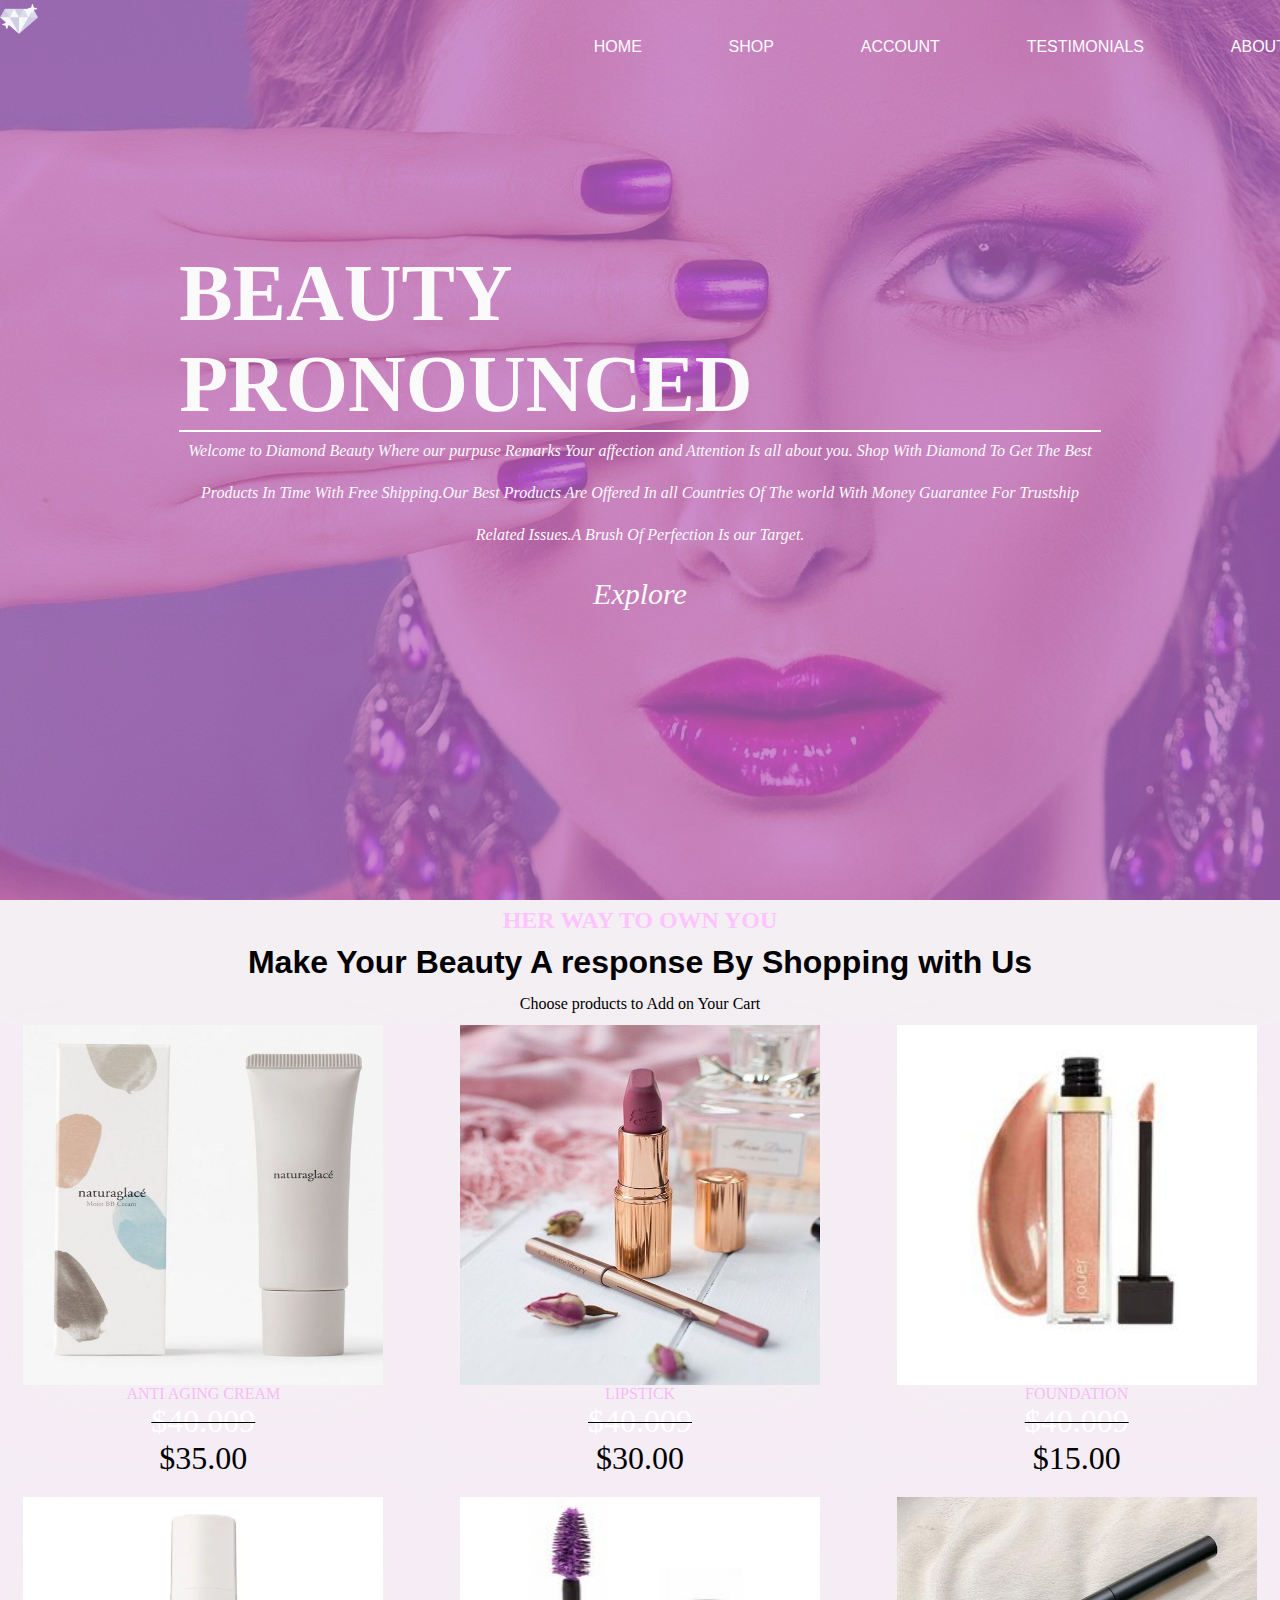
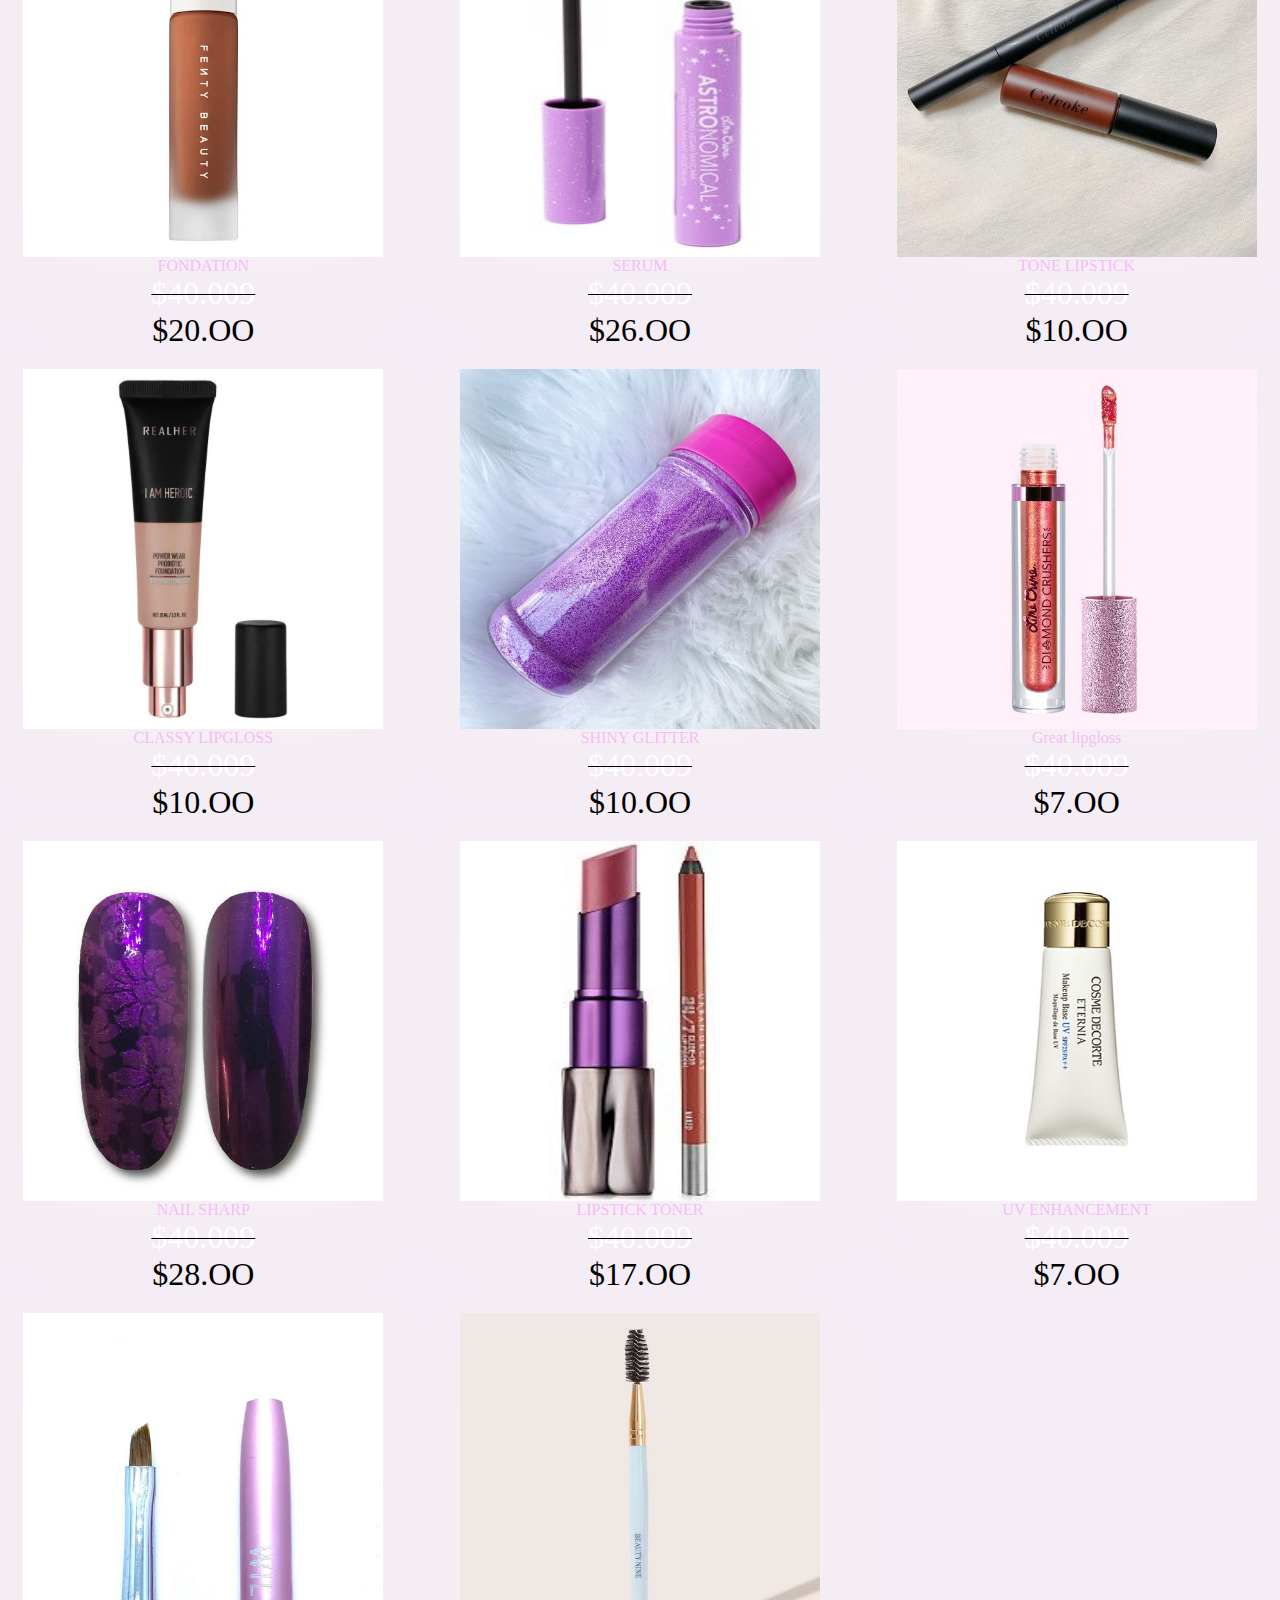
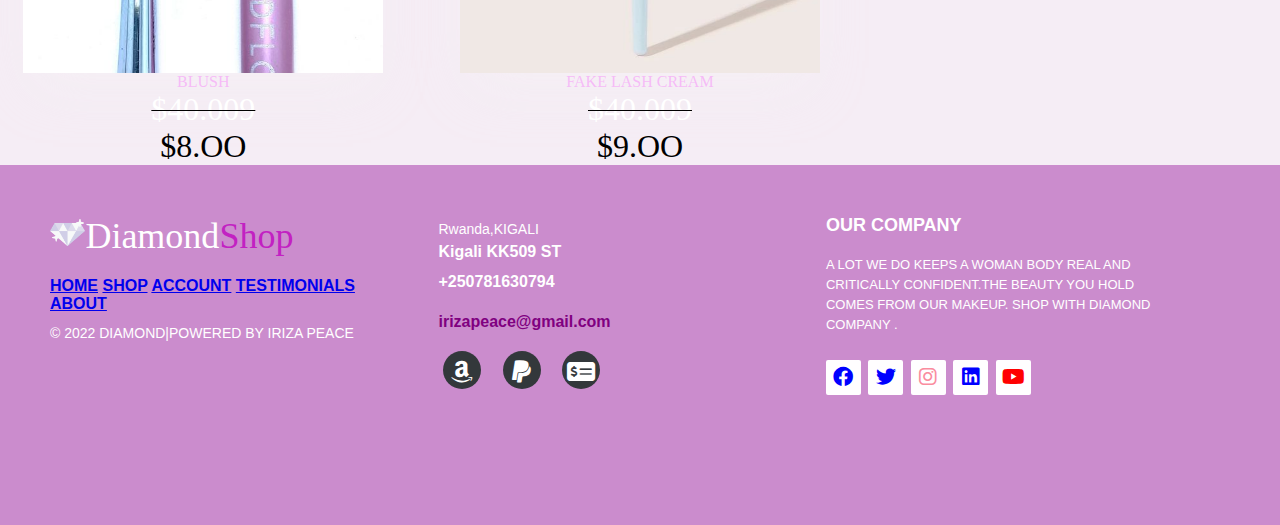
<file: index.html>
<!DOCTYPE html>
<html lang="en">

<head>
    <meta charset="UTF-8">
    <meta http-equiv="X-UA-Compatible" content="IE=edge">
    <meta name="viewport" content="width=device-width, initial-scale=1.0">
    <title>HOME/DIAMOND COSMETICS</title>
    <link rel="preconnect" href="https://fonts.googleapis.com">
    <link rel="preconnect" href="https://fonts.gstatic.com" crossorigin>
    <link href="https://fonts.googleapis.com/css2?family=Dongle:wght@300&family=Lobster&family=Lobster+Two&family=Roboto:ital,wght@0,100;1,100&display=swap" rel="stylesheet">
        
    <link rel="stylesheet" href="https://cdnjs.cloudflare.com/ajax/libs/font-awesome/6.0.0/css/all.min.css">
    <link rel="preconnect" href="https://fonts.googleapis.com">
    <link rel="stylesheet" href="home.css">
</head>

<body>
    <div class="container">
        <div class="background-image">
            <div class="background-color">
                <div class="logo">
                    <img src="images/diamond.png"/>
                </div>
                <div class="navbar">
                    <ul>
                        <li><a href="Home.html">HOME</a></li>
                        <li><a href="shop.html">SHOP</a></li>
                        <li><a href="account.html">ACCOUNT</a></li>
                        <li><a href="testify.html">TESTIMONIALS</a></li>
                        <li><a href="about.html">ABOUT</a></li>
                    </ul>
                </div>
                <div class="moto-p">
                    <h1> BEAUTY PRONOUNCED</h1>
                    <P>Welcome to Diamond Beauty Where our purpuse Remarks Your affection and Attention Is all about
                        you. Shop With Diamond To Get The Best Products In Time With Free Shipping.Our Best Products Are
                        Offered In all Countries Of The world With Money Guarantee For Trustship Related Issues.A Brush
                        Of Perfection Is our Target. </P>
                    <div class="explore">
                        <p>Explore</p>
                    </div>
                </div>
            </div>
        </div>
    </div>
    <div class="Container-cart">
        <div id="main-paragraph">
            <h2>HER WAY TO OWN YOU</h2>
            <h1>Make Your Beauty A response By Shopping with Us</h1>
            <p> Choose products to Add on Your Cart</p>
        </div>
        <div class="products">
            <div class="carts">
                <div class="trendy-carts">
                    <img src="images/cream.jpg" alt="Color change">
                    <p class="name">ANTI AGING CREAM</p>
                    <p class="money">$40.009</p>
                    <p class="money">$35.00</p>
                </div>
                <div class="trendy-carts">
                    <img src="images/shit.jpg" alt="Color change">
                    <p class="name">LIPSTICK</p>
                    <p class="money">$40.009</p>
                    <P class="money">$30.00</P>
                </div>
                <div class="trendy-carts">
                    <img src="images/chocolatefou.jpg" alt="Color change">
                    <P class="name">FOUNDATION</p>
                    <p class="money">$40.009</p>
                    <p class="money">$15.00</p>
                </div>

                <div class="trendy-carts">
                    <img src="images/myFoundation.jpg" alt="Color change">
                    <p class="name">FONDATION</p>
                    <p class="money">$40.009</p>
                    <p class="money">$20.OO</p>
                </div>

                <div class="trendy-carts">
                    <img src="images/lipstickTwo.jpg" alt="Color change">
                    <p class="name">SERUM</p>
                    <p class="money">$40.009</p>
                    <p class="money">$26.OO</p>

                </div>

                <div class="trendy-carts">
                    <img src="images/eyelash.jpg" alt="Color change">
                    <p class="name">TONE LIPSTICK</p>
                    <p class="money">$40.009</p>
                    <p class="money">$10.OO</p>


                </div>

                <div class="trendy-carts">
                    <img src="images/lipgloss.jpg" alt="Color change">
                    <p class="name">CLASSY LIPGLOSS </p>
                    <p class="money">$40.009</p>
                    <p class="money">$10.OO</p>
                </div>

                <div class="trendy-carts">
                    <img src="images/glitter.jpg" alt="Color change">
                    <p class="name">SHINY GLITTER</p>
                    <p class="money">$40.009</p>
                    <P class="money">$10.OO</p>
                </div>
                <div class="trendy-carts">
                    <img src="images/purplegloss.jpg" alt="Color change">
                    <p>Great lipgloss</p>
                    <p class="money">$40.009</p>
                    <p class="money">$7.OO</p>
                </div>

                <div class="trendy-carts">
                    <img src="images/nail.jpg" alt="Color change">
                    <p class="name">NAIL SHARP</p>
                    <p class="money">$40.009</p>
                    <p class="money">$28.OO</p>

                </div>
                <div class="trendy-carts">
                    <img src="images/redLipstick.jpg" alt="Color change">
                    <p class="name">LIPSTICK TONER</p>
                    <p class="money">$40.009</p>
                    <p class="money">$17.OO</p>
                </div>

                <div class="trendy-carts">
                    <img src="images/deo.jpg" alt="Color change">
                    <p class="name">UV ENHANCEMENT</p>
                    <p class="money">$40.009</p>
                    <p class="money">$7.OO</p>

                </div>

                <div class="trendy-carts">
                    <img src="images/blush.jpg" alt="Color change">
                    <p class="name">BLUSH </p>
                    <p class="money">$40.009</p>
                    <p class="money">$8.OO</p>

                </div>

                <div class="trendy-carts">
                    <img src="images/pen.jpg" alt="Color change">
                    <p class="name">FAKE LASH CREAM</p>
                    <p class="money">$40.009</p>
                    <p class="money">$9.OO</p>

                </div>

            </div>
        </div>
    </div>
    </div>
    <footer class="myFooter">
        <div class="left">
            <img src="images/diamond.png">
            <h3>Diamond<span>Shop </span></h3>
            <p class="links">
                <a href="home.html">HOME</a>

                <a href="shop.html">SHOP</a>

                <a href="account.html">ACCOUNT</a>

                <a href="testify.html">TESTIMONIALS</a>

                <a href="about.html">ABOUT</a>
                
            </p>

            <p class="company">© 2022 DIAMOND|POWERED BY IRIZA PEACE</p>
        </div>

        <div class="center">
            <div>
                <i class="adress"></i>
                <p><span>
                        Rwanda,KIGALI</span>
                    Kigali KK509 ST</p>
            </div>
            <div>
                <i class="phone"></i>
                <p>+250781630794</p>
            </div>
            <div>
                <i class="email"></i>
                <p><a href="irizapeace@gmail.com">irizapeace@gmail.com</a>
            </div>
            <div class="patern">
                <a href="#"><i class="fa-brands fa-amazon"></i></a>
                <a href="#"><i class="fa-brands fa-paypal"></i></a>
                <a href="#"><i class="fa-solid fa-money-check-dollar"></i></a>
            </div>
        </div>
        <div class="right">
            <p class="footer-company-about">
                <span>OUR COMPANY</span>
                A LOT WE DO KEEPS A WOMAN BODY REAL AND CRITICALLY CONFIDENT.THE BEAUTY YOU HOLD COMES FROM OUR MAKEUP.
                SHOP WITH DIAMOND COMPANY .</p>
            <div class="footer-icons">
                <a href="#"><i class="fa-brands fa-facebook"></i></a>
                <a href="#"><i class="fa-brands fa-twitter"></i></a>
                <a href="#"><i class="fa-brands fa-instagram"></i></a>
                <a href="#"><i class="fa-brands fa-linkedin"></i></a>
                <a href="#"><i class="fa-brands fa-youtube"></i></a>
            </div>
        </div>
    </footer>
</body>

</html>
</file>
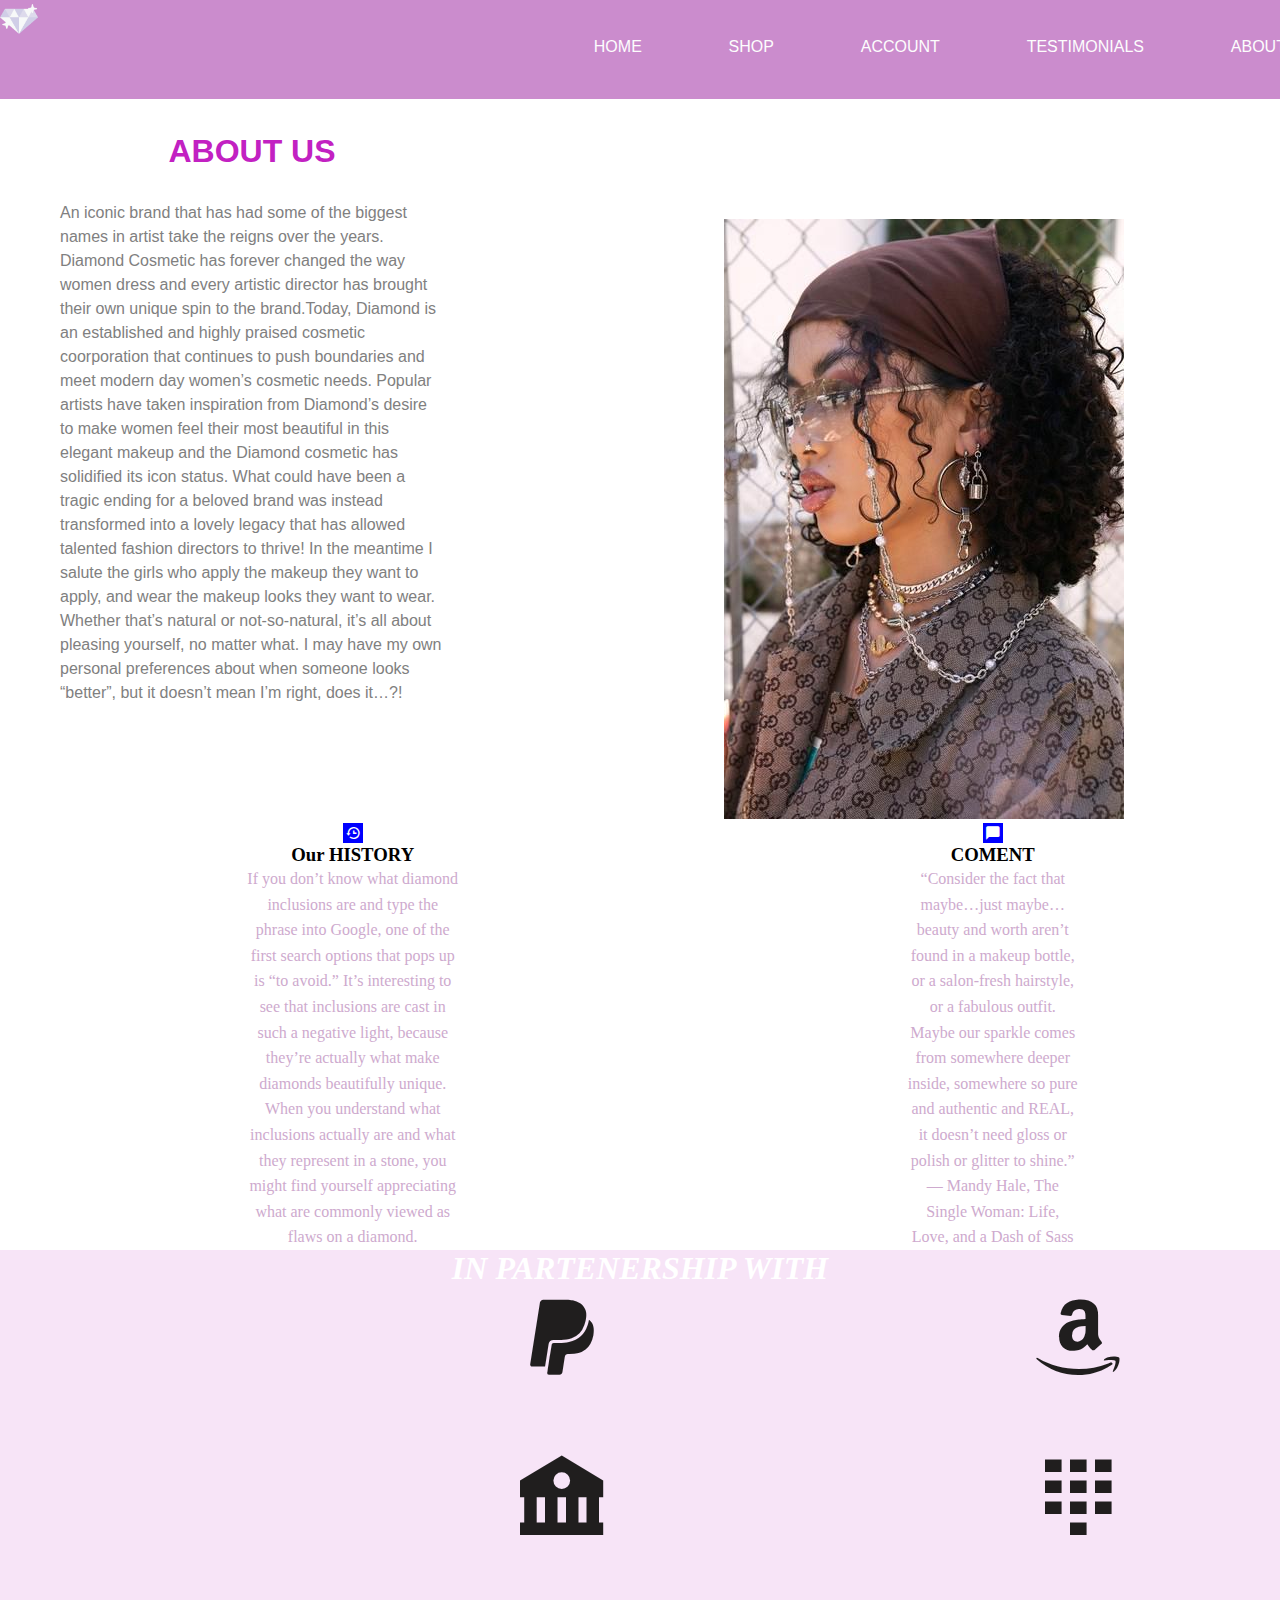
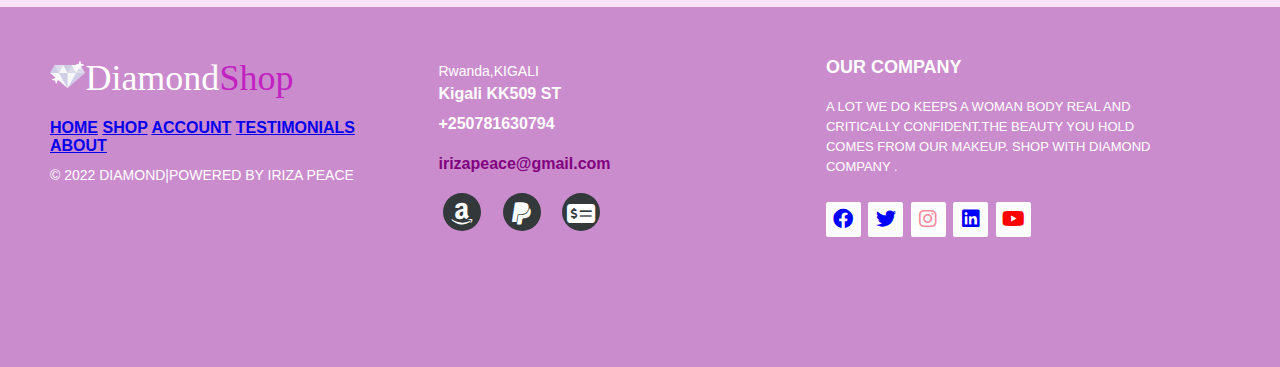
<file: About.html>
<!DOCTYPE html>
<html lang="en">

<head>
    <meta charset="UTF-8">
    <meta http-equiv="X-UA-Compatible" content="IE=edge">
    <meta name="viewport" content="width=device-width, initial-scale=1.0">
    <title>ABOUT DIAMOND COSMETICS</title>
    <link href='https://unpkg.com/boxicons@2.1.2/css/boxicons.min.css' rel='stylesheet'>
    <link rel="stylesheet" href="home.css">
    <link rel="stylesheet" href="https://cdnjs.cloudflare.com/ajax/libs/font-awesome/6.0.0/css/all.min.css">
</head>

<body>
    <div class="container">
        <!-- <div class="backround-img"> -->
            <div class="background-color-two">
                <div class="logo">
                    <img src="images/diamond.png" />
                </div>
                <div class="navbar">
                    <ul>
                        <li><a href="Home.html">HOME</a></li>
                        <li><a href="shop.html">SHOP</a></li>
                        <li><a href="account.html">ACCOUNT</a></li>
                        <li><a href="testify.html">TESTIMONIALS</a></li>
                        <li><a href="about.html">ABOUT</a></li>
                       
                    </ul>
                </div>
            </div>
        </div>
        <div class="about">
            <div class="about-p">
            <h1> About us</h1>
            <p>An iconic brand that has had some of the biggest names in artist take the reigns over the years. Diamond Cosmetic has forever changed the way women dress and every artistic director has brought their own unique spin to the brand.Today, Diamond is an established and highly praised cosmetic coorporation that continues to push boundaries and meet modern day women’s cosmetic needs. Popular artists have taken inspiration from Diamond’s desire to make women feel their most beautiful in this elegant makeup and the  Diamond cosmetic has solidified its icon status. What could have been a tragic ending for a beloved brand was instead transformed into a lovely legacy that has allowed talented fashion directors to thrive! In the meantime I salute the girls who apply the makeup they want to apply, and wear the makeup looks they want to wear. Whether that’s natural or not-so-natural, it’s all about pleasing yourself, no matter what. I may have my own personal preferences about when someone looks “better”, but it doesn’t mean I’m right, does it…?!</p>
 
        </div>
        <div class="about-img">
            <img src="images/test.jpg">
        </div>
        </div>
        <div class="another-class">
            <div class="history-class-btn">
                <i class='bx bx-history'></i>
                <h3>Our HISTORY</h3>
                
            <p>If you don’t know what diamond inclusions are and type the phrase into Google, one of the first search options that pops up is “to avoid.” It’s interesting to see that inclusions are cast in such a negative light, because they’re actually what make diamonds beautifully unique. When you understand what inclusions actually are and what they represent in a stone, you might find yourself appreciating what are commonly viewed as flaws on a diamond. </p>
            
            </div>
            <div class="history-class-btn">
                <i class='bx bxs-comment'></i>
                <h3>COMENT</h3>
                <P>“Consider the fact that maybe…just maybe…beauty and worth aren’t found in a makeup bottle, or a salon-fresh hairstyle, or a fabulous outfit. Maybe our sparkle comes from somewhere deeper inside, somewhere so pure and authentic and REAL, it doesn’t need gloss or polish or glitter to shine.”
                    ― Mandy Hale, The Single Woman: Life, Love, and a Dash of Sass</P>
            </div>
        </div>
        <div class="classy-paternership">
            <h1> IN PARTENERSHIP WITH</h1>
            <i class='bx bxl-paypal' ></i>
            <i class='bx bxl-amazon' ></i>
            <i class='bx bxs-bank' ></i>
            <i class='bx bx-dialpad' ></i>

        </div>
    
    <footer class="myFooter">
        <div class="left">
            <img src="images/diamond.png">
            <h3>Diamond<span>Shop </span></h3>
            <p class="links">
                <a href="home.html">HOME</a>

                <a href="shop.html">SHOP</a>

                <a href="account.html">ACCOUNT</a>

                <a href="testify.html">TESTIMONIALS</a>

                <a href="about.html">ABOUT</a>
            </p>

            <p class="company">© 2022 DIAMOND|POWERED BY IRIZA PEACE</p>
        </div>

        <div class="center">
            <div>
                <i class="adress"></i>
                <p><span>
                        Rwanda,KIGALI</span>
                    Kigali KK509 ST</p>
            </div>

            <div>
                <i class="phone"></i>
                <p>+250781630794</p>
            </div>
            <div>
                <i class="email"></i>
                <p><a href="irizapeace@gmail.com">irizapeace@gmail.com</a>
            </div>
            <div class="patern">
                <a href="#"><i class="fa-brands fa-amazon"></i></a>
                <a href="#"><i class="fa-brands fa-paypal"></i></a>
                <a href="#"><i class="fa-solid fa-money-check-dollar"></i></a>
            </div>
        </div>
        <div class="right">
            <p class="footer-company-about">
                <span>OUR COMPANY</span>
                A LOT WE DO KEEPS A WOMAN BODY REAL AND CRITICALLY CONFIDENT.THE BEAUTY YOU HOLD COMES FROM OUR MAKEUP.

                SHOP WITH DIAMOND COMPANY .</p>
            <div class="footer-icons">
                <a href="#"><i class="fa-brands fa-facebook"></i></a>
                <a href="#"><i class="fa-brands fa-twitter"></i></a>
                <a href="#"><i class="fa-brands fa-instagram"></i></a>
                <a href="#"><i class="fa-brands fa-linkedin"></i></a>
                <a href="#"><i class="fa-brands fa-youtube"></i></a>
            </div>
        </div>
    </footer>
</body>

</html>
</file>
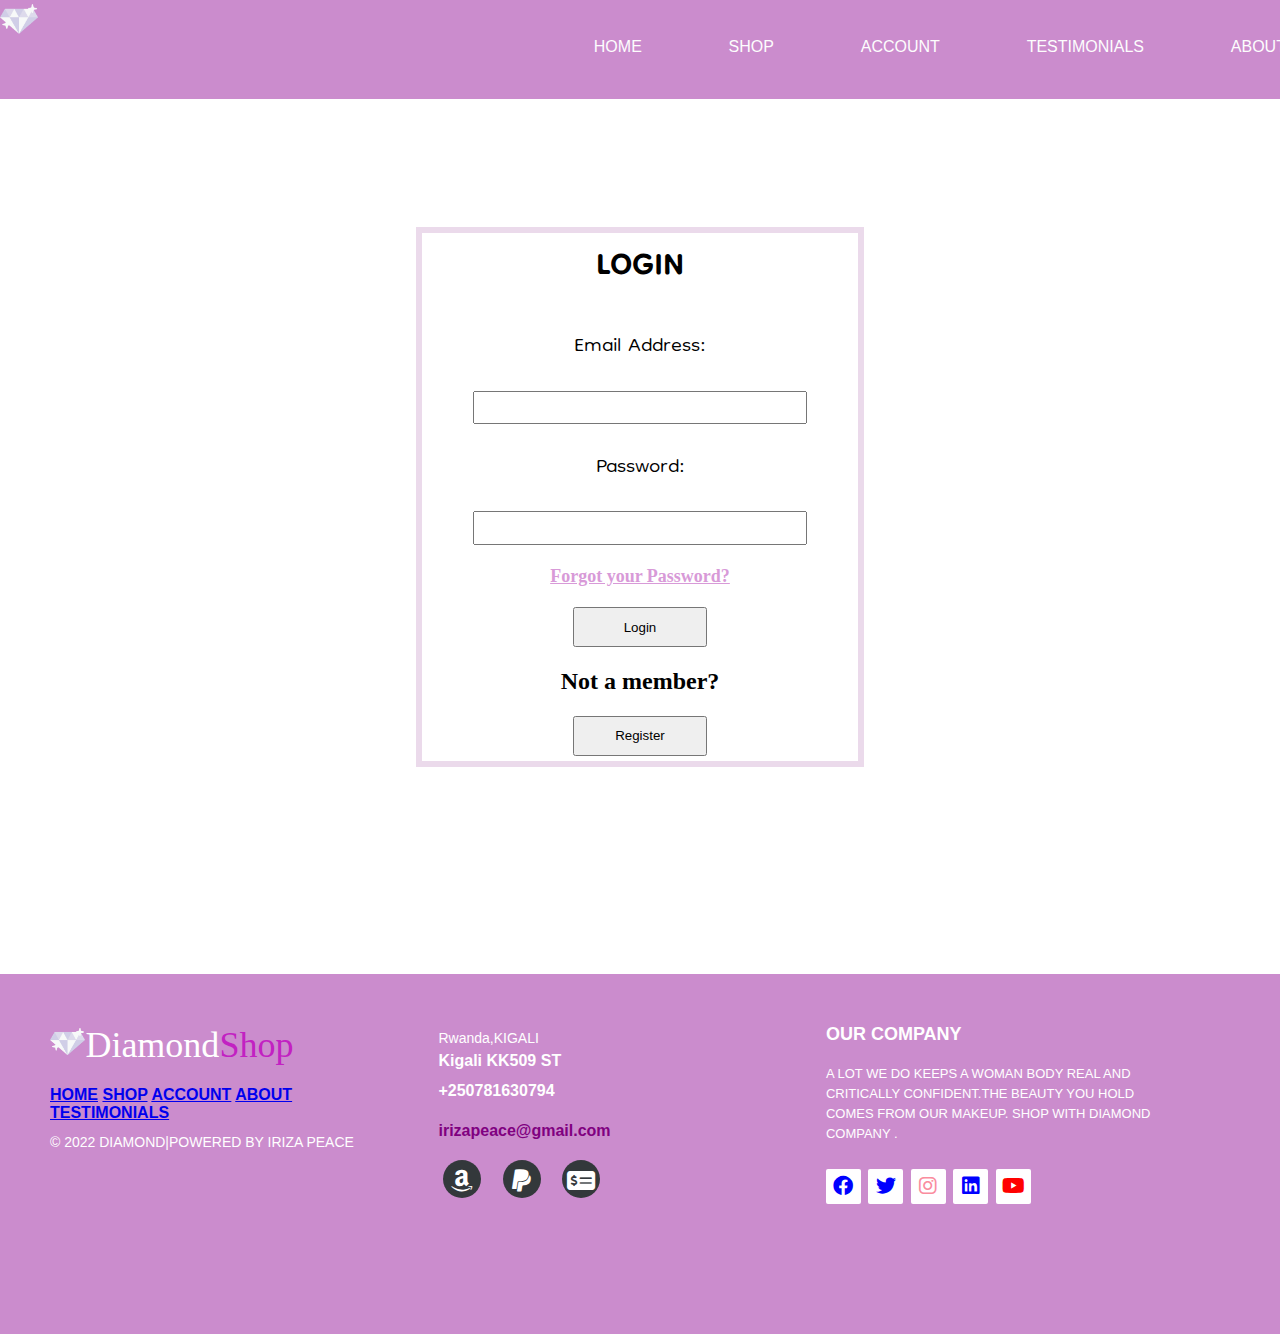
<file: account.html>
<!DOCTYPE html>
<html lang="en">

<head>
    <meta charset="UTF-8">
    <meta http-equiv="X-UA-Compatible" content="IE=edge">
    <meta name="viewport" content="width=device-width, initial-scale=1.0">
    <title>ACCOUNT-DIAMOND COSMETICS</title>
    <link rel="preconnect" href="https://fonts.googleapis.com">
<link rel="preconnect" href="https://fonts.gstatic.com" crossorigin>
<link href="https://fonts.googleapis.com/css2?family=Dongle:wght@300&family=Lobster&family=Lobster+Two&family=Roboto:ital,wght@0,100;1,100&display=swap" rel="stylesheet">
    <link rel="stylesheet" href="https://cdnjs.cloudflare.com/ajax/libs/font-awesome/6.0.0/css/all.min.css">
    <link rel="stylesheet" href="home.css">
</head>

<body>
    <div class="container">
        <!-- <div class="backround-img"> -->
            <div class="background-color-two">
                <div class="logo">
                    <img src="images/diamond.png" />
                </div>
                <div class="navbar">
                    <ul>
                        <li><a href="Home.html">HOME</a></li>
                        <li><a href="shop.html">SHOP</a></li>
                        <li><a href="account.html">ACCOUNT</a></li>
                        <li><a href="testify.html">TESTIMONIALS</a></li>
                        <li><a href="about.html">ABOUT</a></li>
                      
                    </ul>
                </div>
            </div>
        </div>
    
    <div class="all-form">
    <div class="form-container">
      <h2 class="login-text">LOGIN</h2>
      <label for="email">Email Address:</label>
      <input type="email">
      <label for="password">Password:</label>
      <input type="password">
      <h2 class="forg-pass"><a href="#">Forgot your Password?</a></h2>
      <input type="button" value="Login" class="login">
      <h2>Not a member?</h2>
      <input type="button" value="Register" class="register">
</div>
</div>
    <footer class="myFooter">
        <div class="left">
            <img src="images/diamond.png">
            <h3>Diamond<span>Shop </span></h3>
            <p class="links">
                <a href="home.html">HOME</a>

                <a href="shop.html">SHOP</a>

                <a href="account.html">ACCOUNT</a>

                <a href="About.html">ABOUT</a>

                <a href="testify.html">TESTIMONIALS</a>

                
            </p>

            <p class="company">© 2022 DIAMOND|POWERED BY IRIZA PEACE</p>
        </div>

        <div class="center">
            <div>
                <i class="adress"></i>
                <p><span>
                        Rwanda,KIGALI</span>
                    Kigali KK509 ST</p>
            </div>

            <div>
                <i class="phone"></i>
                <p>+250781630794</p>
            </div>
            <div>
                <i class="email"></i>
                <p><a href="irizapeace@gmail.com">irizapeace@gmail.com</a>
            </div>
            <div class="patern">
                <a href="#"><i class="fa-brands fa-amazon"></i></a>
                <a href="#"><i class="fa-brands fa-paypal"></i></a>
                <a href="#"><i class="fa-solid fa-money-check-dollar"></i></a>
            </div>
        </div>
        <div class="right">
            <p class="footer-company-about">
                <span>OUR COMPANY</span>
                A LOT WE DO KEEPS A WOMAN BODY REAL AND CRITICALLY CONFIDENT.THE BEAUTY YOU HOLD COMES FROM OUR MAKEUP.

                SHOP WITH DIAMOND COMPANY .</p>
            <div class="footer-icons">
                <a href="#"><i class="fa-brands fa-facebook"></i></a>
                <a href="#"><i class="fa-brands fa-twitter"></i></a>
                <a href="#"><i class="fa-brands fa-instagram"></i></a>
                <a href="#"><i class="fa-brands fa-linkedin"></i></a>
                <a href="#"><i class="fa-brands fa-youtube"></i></a>
            </div>
        </div>
    </footer>
</body>

</html>
</file>
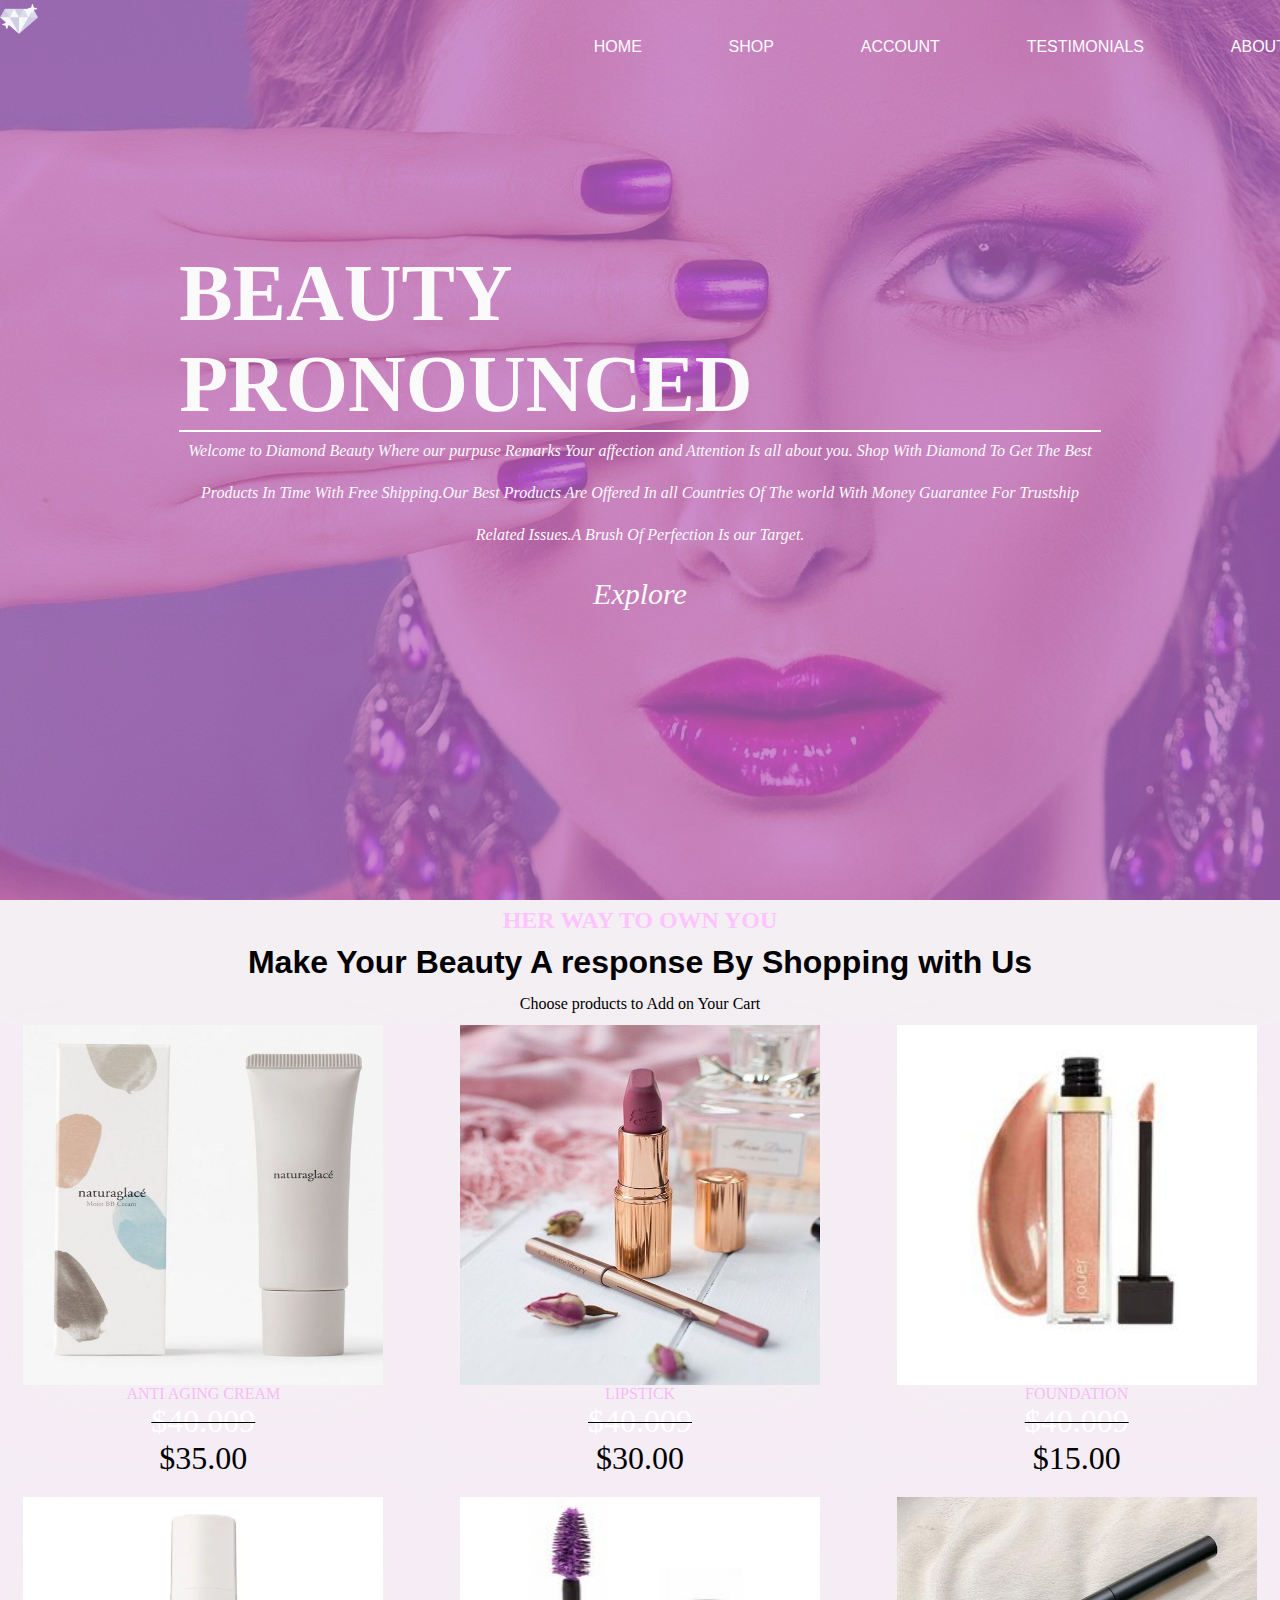
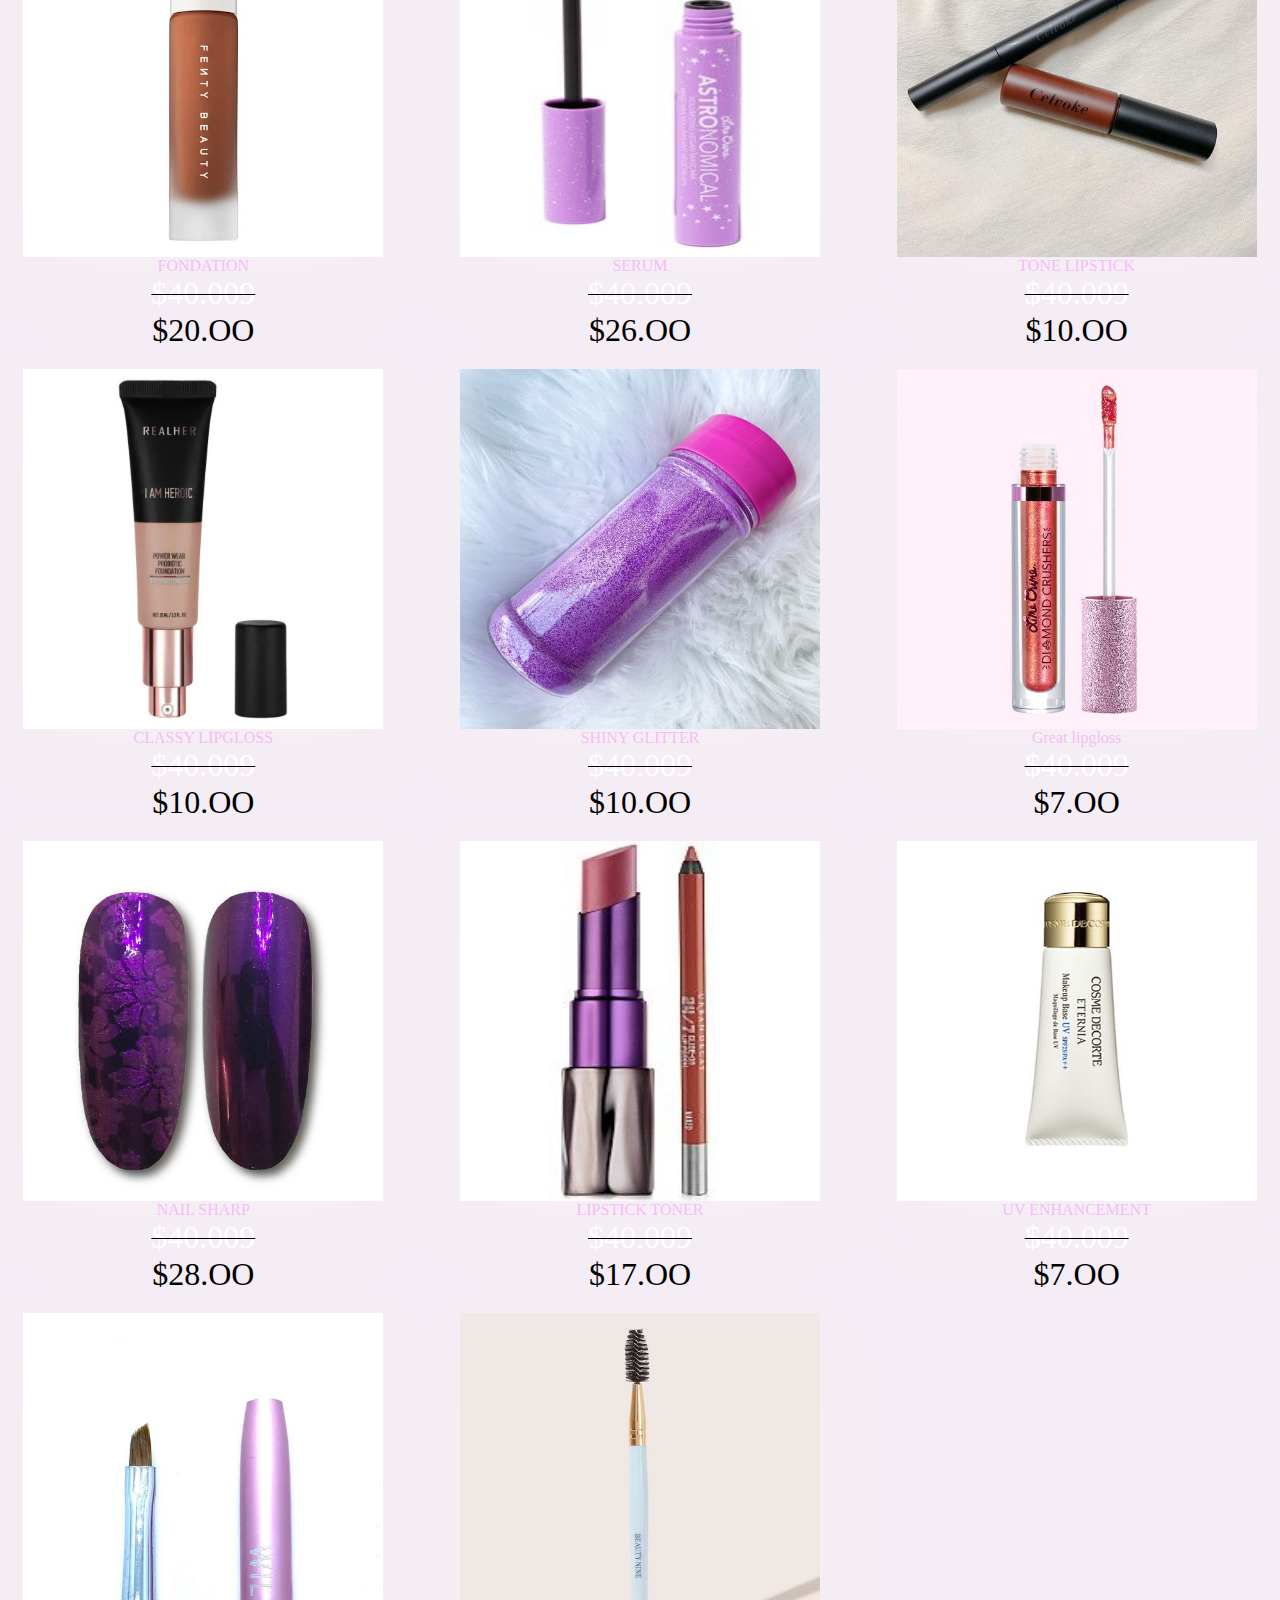
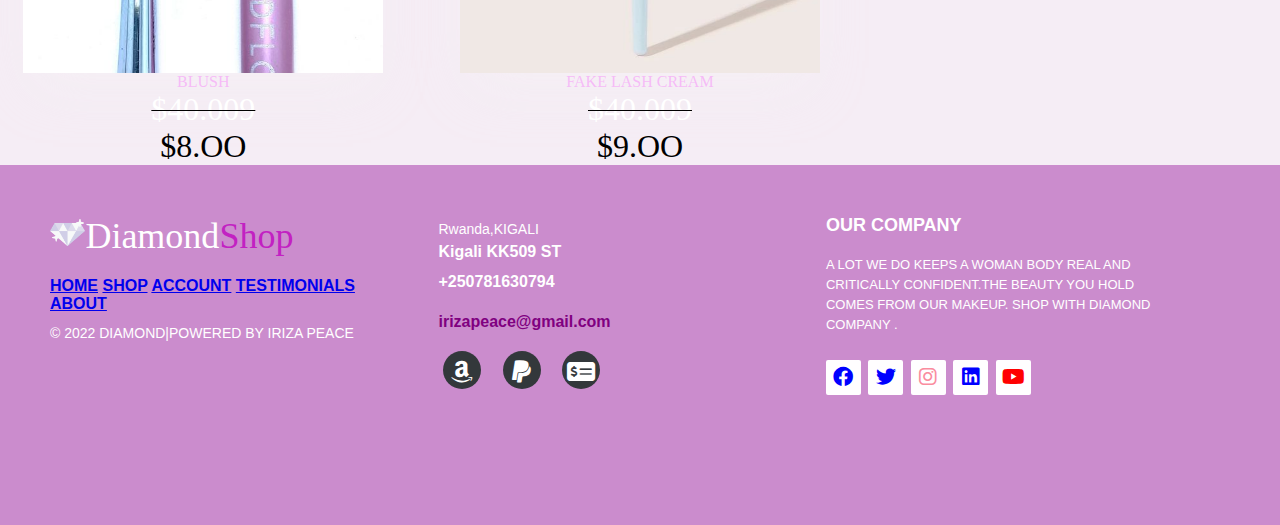
<file: home.html>
<!DOCTYPE html>
<html lang="en">

<head>
    <meta charset="UTF-8">
    <meta http-equiv="X-UA-Compatible" content="IE=edge">
    <meta name="viewport" content="width=device-width, initial-scale=1.0">
    <title>HOME/DIAMOND COSMETICS</title>
    <link rel="preconnect" href="https://fonts.googleapis.com">
    <link rel="preconnect" href="https://fonts.gstatic.com" crossorigin>
    <link href="https://fonts.googleapis.com/css2?family=Dongle:wght@300&family=Lobster&family=Lobster+Two&family=Roboto:ital,wght@0,100;1,100&display=swap" rel="stylesheet">
        
    <link rel="stylesheet" href="https://cdnjs.cloudflare.com/ajax/libs/font-awesome/6.0.0/css/all.min.css">
    <link rel="preconnect" href="https://fonts.googleapis.com">
    <link rel="stylesheet" href="home.css">
</head>

<body>
    <div class="container">
        <div class="background-image">
            <div class="background-color">
                <div class="logo">
                    <img src="images/diamond.png"/>
                </div>
                <div class="navbar">
                    <ul>
                        <li><a href="Home.html">HOME</a></li>
                        <li><a href="shop.html">SHOP</a></li>
                        <li><a href="account.html">ACCOUNT</a></li>
                        <li><a href="testify.html">TESTIMONIALS</a></li>
                        <li><a href="about.html">ABOUT</a></li>
                    </ul>
                </div>
                <div class="moto-p">
                    <h1> BEAUTY PRONOUNCED</h1>
                    <P>Welcome to Diamond Beauty Where our purpuse Remarks Your affection and Attention Is all about
                        you. Shop With Diamond To Get The Best Products In Time With Free Shipping.Our Best Products Are
                        Offered In all Countries Of The world With Money Guarantee For Trustship Related Issues.A Brush
                        Of Perfection Is our Target. </P>
                    <div class="explore">
                        <p>Explore</p>
                    </div>
                </div>
            </div>
        </div>
    </div>
    <div class="Container-cart">
        <div id="main-paragraph">
            <h2>HER WAY TO OWN YOU</h2>
            <h1>Make Your Beauty A response By Shopping with Us</h1>
            <p> Choose products to Add on Your Cart</p>
        </div>
        <div class="products">
            <div class="carts">
                <div class="trendy-carts">
                    <img src="images/cream.jpg" alt="Color change">
                    <p class="name">ANTI AGING CREAM</p>
                    <p class="money">$40.009</p>
                    <p class="money">$35.00</p>
                </div>
                <div class="trendy-carts">
                    <img src="images/shit.jpg" alt="Color change">
                    <p class="name">LIPSTICK</p>
                    <p class="money">$40.009</p>
                    <P class="money">$30.00</P>
                </div>
                <div class="trendy-carts">
                    <img src="images/chocolatefou.jpg" alt="Color change">
                    <P class="name">FOUNDATION</p>
                    <p class="money">$40.009</p>
                    <p class="money">$15.00</p>
                </div>

                <div class="trendy-carts">
                    <img src="images/myFoundation.jpg" alt="Color change">
                    <p class="name">FONDATION</p>
                    <p class="money">$40.009</p>
                    <p class="money">$20.OO</p>
                </div>

                <div class="trendy-carts">
                    <img src="images/lipstickTwo.jpg" alt="Color change">
                    <p class="name">SERUM</p>
                    <p class="money">$40.009</p>
                    <p class="money">$26.OO</p>

                </div>

                <div class="trendy-carts">
                    <img src="images/eyelash.jpg" alt="Color change">
                    <p class="name">TONE LIPSTICK</p>
                    <p class="money">$40.009</p>
                    <p class="money">$10.OO</p>


                </div>

                <div class="trendy-carts">
                    <img src="images/lipgloss.jpg" alt="Color change">
                    <p class="name">CLASSY LIPGLOSS </p>
                    <p class="money">$40.009</p>
                    <p class="money">$10.OO</p>
                </div>

                <div class="trendy-carts">
                    <img src="images/glitter.jpg" alt="Color change">
                    <p class="name">SHINY GLITTER</p>
                    <p class="money">$40.009</p>
                    <P class="money">$10.OO</p>
                </div>

                <div class="trendy-carts">
                    <img src="images/purplegloss.jpg" alt="Color change">
                    <p>Great lipgloss</p>
                    <p class="money">$40.009</p>
                    <p class="money">$7.OO</p>
                </div>

                <div class="trendy-carts">
                    <img src="images/nail.jpg" alt="Color change">
                    <p class="name">NAIL SHARP</p>
                    <p class="money">$40.009</p>
                    <p class="money">$28.OO</p>

                </div>
                <div class="trendy-carts">
                    <img src="images/redLipstick.jpg" alt="Color change">
                    <p class="name">LIPSTICK TONER</p>
                    <p class="money">$40.009</p>
                    <p class="money">$17.OO</p>
                </div>

                <div class="trendy-carts">
                    <img src="images/deo.jpg" alt="Color change">
                    <p class="name">UV ENHANCEMENT</p>
                    <p class="money">$40.009</p>
                    <p class="money">$7.OO</p>

                </div>

                <div class="trendy-carts">
                    <img src="images/blush.jpg" alt="Color change">
                    <p class="name">BLUSH </p>
                    <p class="money">$40.009</p>
                    <p class="money">$8.OO</p>

                </div>

                <div class="trendy-carts">
                    <img src="images/pen.jpg" alt="Color change">
                    <p class="name">FAKE LASH CREAM</p>
                    <p class="money">$40.009</p>
                    <p class="money">$9.OO</p>

                </div>

            </div>
        </div>
    </div>
    </div>
    <footer class="myFooter">
        <div class="left">
            <img src="images/diamond.png">
            <h3>Diamond<span>Shop </span></h3>
            <p class="links">
                <a href="home.html">HOME</a>

                <a href="shop.html">SHOP</a>

                <a href="account.html">ACCOUNT</a>

                <a href="testify.html">TESTIMONIALS</a>

                <a href="about.html">ABOUT</a>
                
            </p>

            <p class="company">© 2022 DIAMOND|POWERED BY IRIZA PEACE</p>
        </div>

        <div class="center">
            <div>
                <i class="adress"></i>
                <p><span>
                        Rwanda,KIGALI</span>
                    Kigali KK509 ST</p>
            </div>

            <div>
                <i class="phone"></i>
                <p>+250781630794</p>
            </div>
            <div>
                <i class="email"></i>
                <p><a href="irizapeace@gmail.com">irizapeace@gmail.com</a>
            </div>
            <div class="patern">
                <a href="#"><i class="fa-brands fa-amazon"></i></a>
                <a href="#"><i class="fa-brands fa-paypal"></i></a>
                <a href="#"><i class="fa-solid fa-money-check-dollar"></i></a>
            </div>
        </div>
        <div class="right">
            <p class="footer-company-about">
                <span>OUR COMPANY</span>
                A LOT WE DO KEEPS A WOMAN BODY REAL AND CRITICALLY CONFIDENT.THE BEAUTY YOU HOLD COMES FROM OUR MAKEUP.

                SHOP WITH DIAMOND COMPANY .</p>
            <div class="footer-icons">
                <a href="#"><i class="fa-brands fa-facebook"></i></a>
                <a href="#"><i class="fa-brands fa-twitter"></i></a>
                <a href="#"><i class="fa-brands fa-instagram"></i></a>
                <a href="#"><i class="fa-brands fa-linkedin"></i></a>
                <a href="#"><i class="fa-brands fa-youtube"></i></a>
            </div>
        </div>
    </footer>
</body>

</html>
</file>
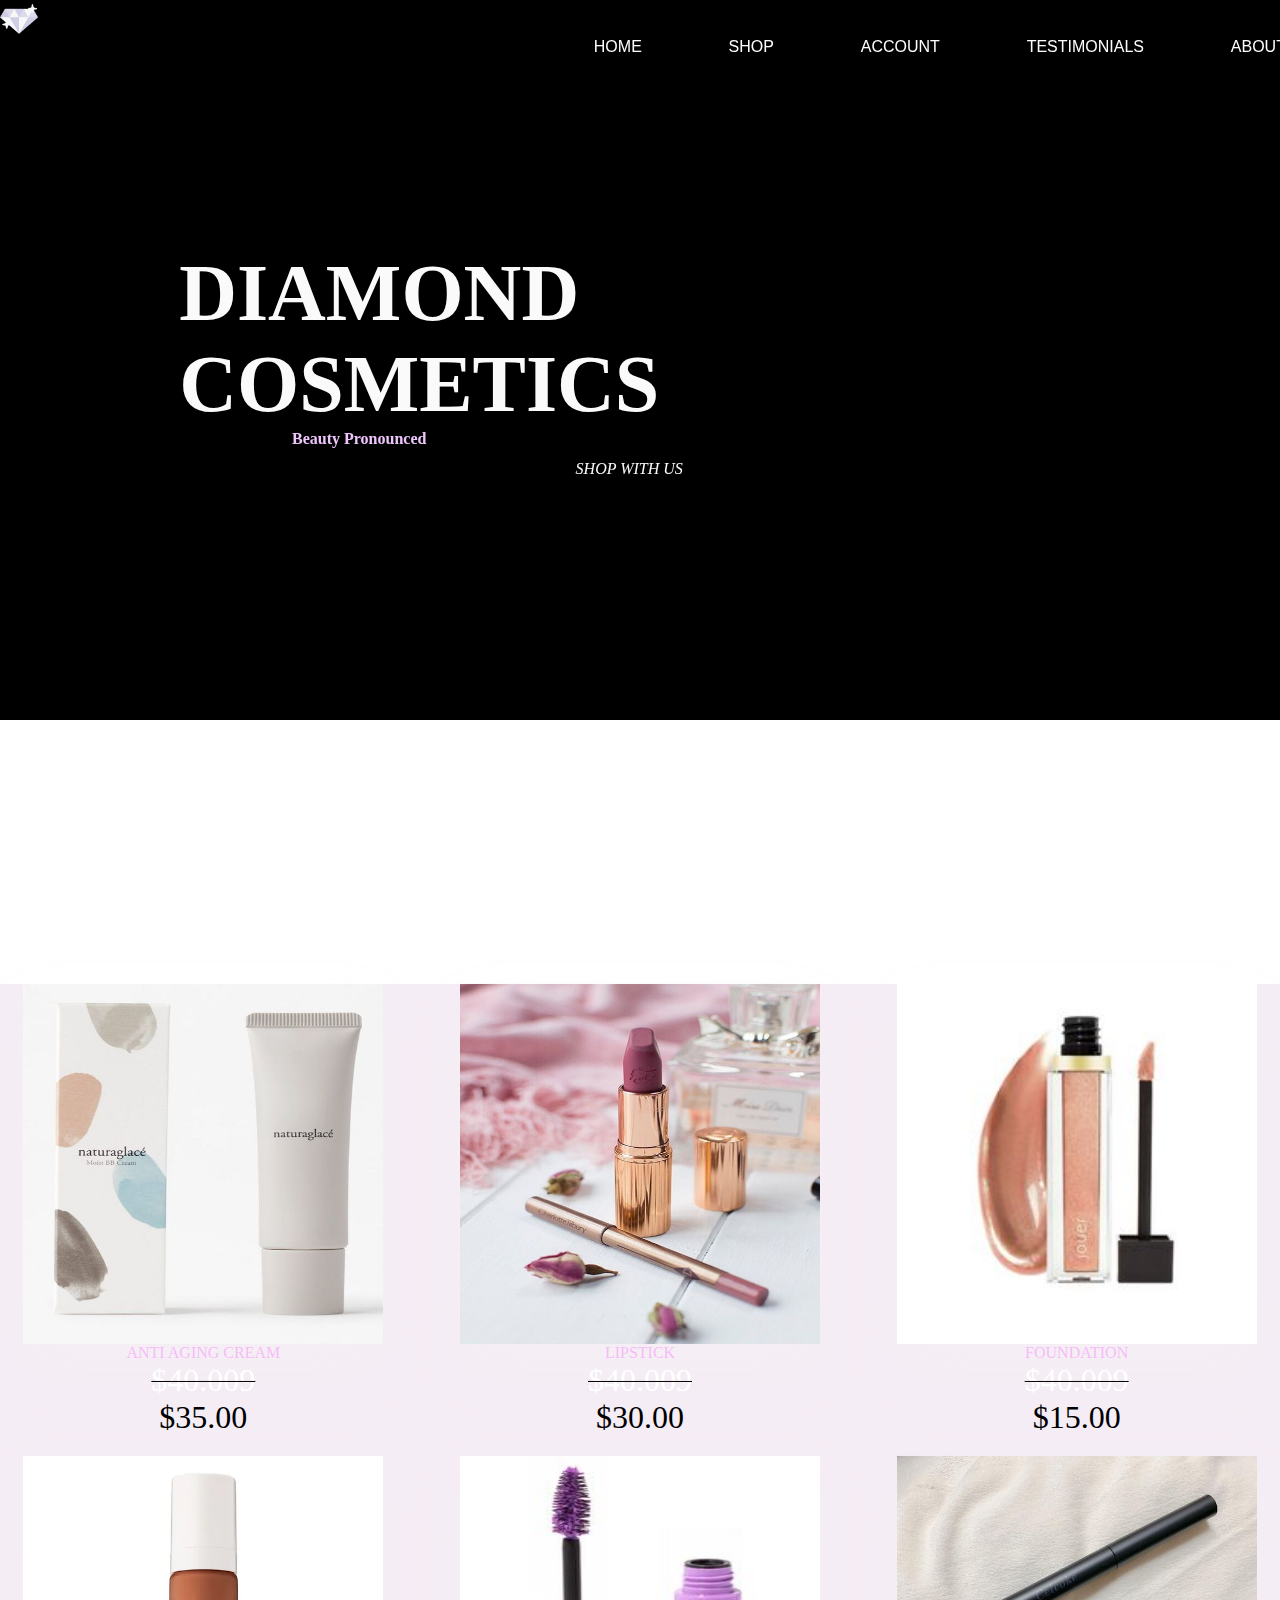
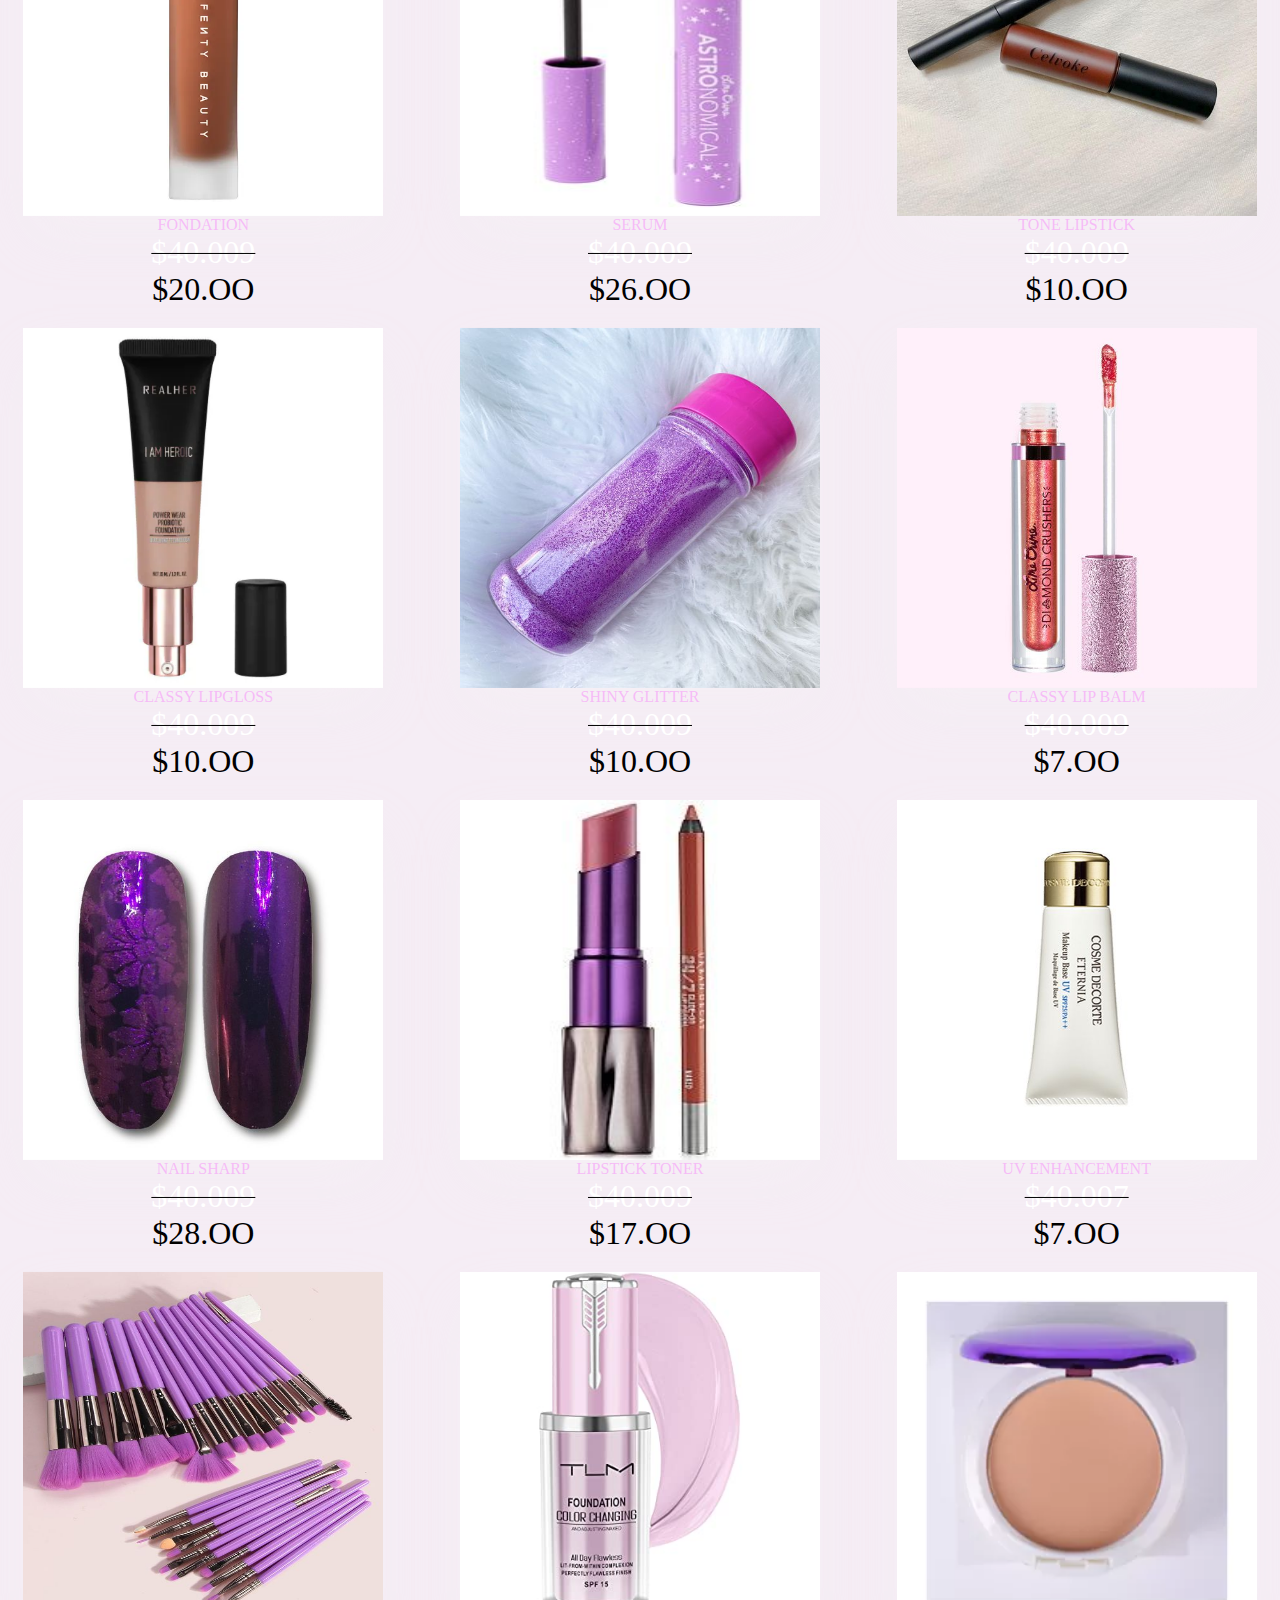
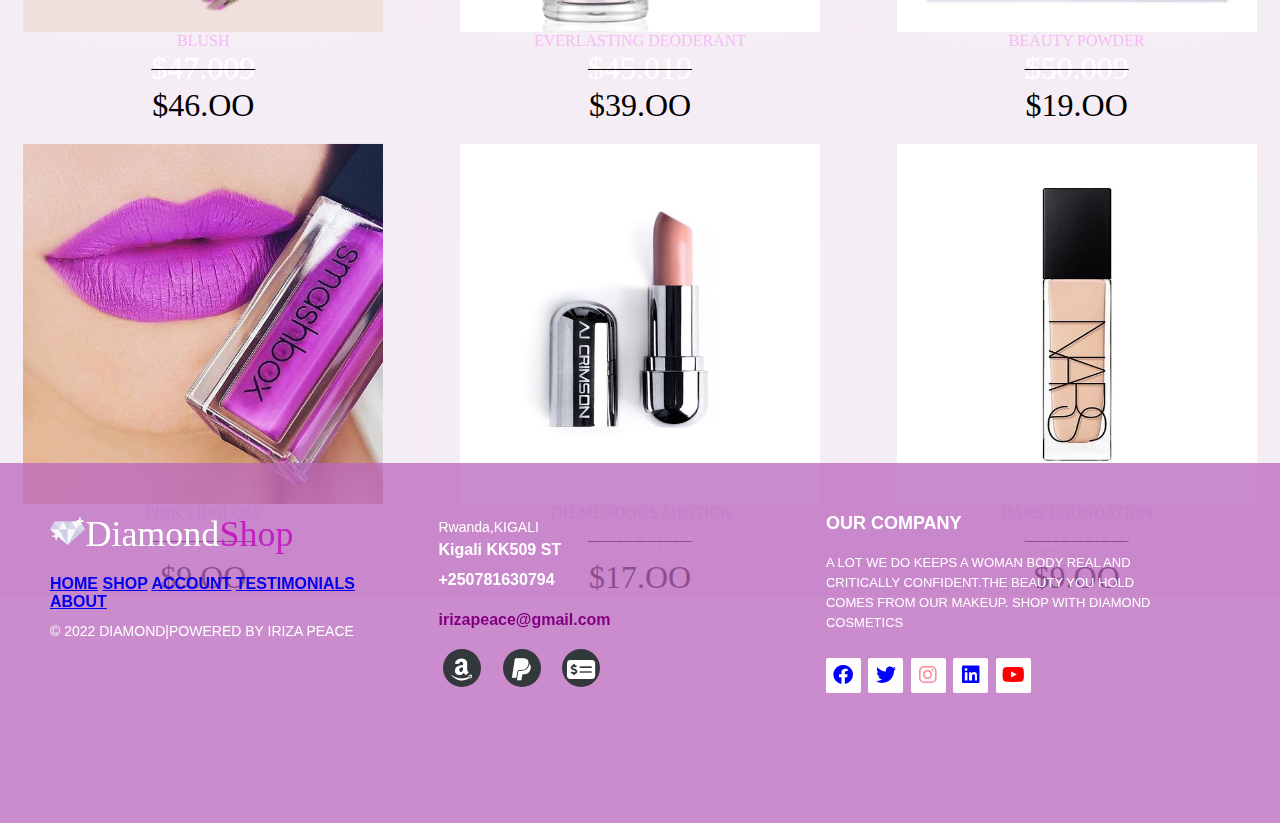
<file: shop.html>
<!DOCTYPE html>
<html lang="en">

<head>
    <meta charset="UTF-8">
    <meta http-equiv="X-UA-Compatible" content="IE=edge">
    <meta name="viewport" content="width=device-width, initial-scale=1.0">
    <link rel="stylesheet" href="https://cdnjs.cloudflare.com/ajax/libs/font-awesome/6.0.0/css/all.min.css">
    <link rel="stylesheet" href="home.css">
    <title>SHOP</title>
</head>

<body class="shop-body">
    <div class="background">
        <div class="myVideo">
            <video autoplay muted loop style="background-color: rgba(253, 243, 253, 0.632);">
                <source src="videos/shop.mp4" type="video/mp4" autoplay>    
            </video>
        </div>
        <div class="logo">
            <img src="images/diamond.png" alt="diamond"/>
        </div>
        <div class="navbar">
            <ul><li><a href="Home.html">HOME</a></li>
                <li><a href="shop.html">SHOP</a></li>
                <li><a href="account.html">ACCOUNT</a></li>
                <li><a href="testify.html">TESTIMONIALS</a></li>
                <li><a href="about.html">ABOUT</a></li>
                
            </ul>
        </div>
          <div class="moto-p">
              <h1 class="text-wid">DIAMOND COSMETICS</h1>
              <h4>Beauty Pronounced</h4>
              <p>SHOP WITH US</p>
          </div>
    </div>
    <div class="products">
        <div class="my-carts">
            <div class="trendy-carts">
                <img src="images/cream.jpg" alt="Color change">
                <p class="name">ANTI AGING CREAM</p>
                <p class="money">$40.009</p>
                <p class="money">$35.00</p>
            </div>
            <div class="trendy-carts">
                <img src="images/shit.jpg" alt="Color change">
                <p class="name">LIPSTICK</p>
                <p class="money">$40.009</p>
                <P class="money">$30.00</P>
            </div>

            <div class="trendy-carts">
                <img src="images/chocolatefou.jpg" alt="Color change">
                <P class="name">FOUNDATION</p>
                <p class="money">$40.009</p>
                <p class="money">$15.00</p>
            </div>

            <div class="trendy-carts">
                <img src="images/myFoundation.jpg" alt="Color change">
                <p class="name">FONDATION</p>
                <p class="money">$40.009</p>
                <p class="money">$20.OO</p>
            </div>

            <div class="trendy-carts">
                <img src="images/lipstickTwo.jpg" alt="Color change">
                <p class="name">SERUM</p>
                <p class="money">$40.009</p>
                <p class="money">$26.OO</p>

            </div>

            <div class="trendy-carts">
                <img src="images/eyelash.jpg" alt="Color change">
                <p class="name">TONE LIPSTICK</p>
                <p class="money">$40.009</p>
                <p class="money">$10.OO</p>
            </div>
            <div class="trendy-carts">
                <img src="images/lipgloss.jpg" alt="Color change">
                <p class="name">CLASSY LIPGLOSS </p>
                <p class="money">$40.009</p>
                <p class="money">$10.OO</p>
            </div>
            <div class="trendy-carts">
                <img src="images/glitter.jpg" alt="Color change">
                <p class="name">SHINY GLITTER</p>
                <p class="money">$40.009</p>
                <P class="money">$10.OO</p>
            </div>

            <div class="trendy-carts">
                <img src="images/purplegloss.jpg" alt="Color change">
                <p class="name">CLASSY LIP BALM</p>
                <p class="money">$40.009</p>
                <p class="money">$7.OO</p>
            </div>
            <div class="trendy-carts">
                <img src="images/nail.jpg" alt="Color change">
                <p class="name">NAIL SHARP</p>
                <p class="money">$40.009</p>
                <p class="money">$28.OO</p>
            </div>
            <div class="trendy-carts">
                <img src="images/redLipstick.jpg" alt="Color change">
                <p class="name">LIPSTICK TONER</p>
                <p class="money">$40.009</p>
                <p class="money">$17.OO</p>
            </div>

            <div class="trendy-carts">
                <img src="images/deo.jpg" alt="Color change">
                <p class="name">UV ENHANCEMENT</p>
                <p class="money">$40.007</p>
                <p class="money">$7.OO</p>

            </div>

            <div class="trendy-carts">
                <img src="images/maindivpro.jpg" alt="Color change">
                <p class="name">BLUSH </p>
                <p class="money">$47.009</p>
                <p class="money">$46.OO</p>

            </div>

            <div class="trendy-carts">
                <img src="images/foundation.jpg" alt="Color change">
                <p class="name">EVERLASTING DEODERANT</p>
                <p class="money">$45.019</p>
                <p class="money">$39.OO</p>

            </div>

            <div class="trendy-carts">
                <img src="images/fond.jpg" alt="Color change">
                <p class="name">BEAUTY POWDER</p>
                <p class="money">$50.009</p>
                <p class="money">$19.OO</p>

            </div>



            <div class="trendy-carts">
                <img src="images/stepToPink.jpg" alt="Color change">
                <p class="name">PINK LIPGLOSS</p>
                <p class="money">$40.009</p>
                <p class="money">$9.OO</p>

            </div>


            <div class="trendy-carts">
                <img src="images/pinkLipstick.jpg" alt="Color change">
                <p class="name">TREMENDOUS LIPSTICK</p>
                <p class="money">$20.009</p>
                <p class="money">$17.OO</p>

            </div>

            <div class="trendy-carts">
                <img src="images/shinyFoundation.jpg" alt="Color change">
                <p class="name">DARK FOUNDATION</p>
                <p class="money">$40.009</p>
                <p class="money">$9.OO</p>

            </div>

        </div>
    </div>

    <footer class="myFooter1 myFooter">
        <div class="left">
            <img src="images/diamond.png">
            <h3>Diamond<span>Shop </span></h3>
            <p class="links">
                <a href="home.html">HOME</a>

                <a href="shop.html">SHOP</a>

                <a href="account.html">ACCOUNT</a>

                <a href="testify.html">TESTIMONIALS</a>

                <a href="about.html">ABOUT</a>
            </p>

            <p class="company">© 2022 DIAMOND|POWERED BY IRIZA PEACE</p>
        </div>

        <div class="center">
            <div>
                <i class="adress"></i>
                <p><span>
                        Rwanda,KIGALI</span>
                    Kigali KK509 ST</p>
            </div>

            <div>
                <i class="phone"></i>
                <p>+250781630794</p>
            </div>
            <div>
                <i class="email"></i>
                <p><a href="irizapeace@gmail.com">irizapeace@gmail.com</a>
            </div>
            <div class="patern">
                <a href="#"><i class="fa-brands fa-amazon"></i></a>
                <a href="#"><i class="fa-brands fa-paypal"></i></a>
                <a href="#"><i class="fa-solid fa-money-check-dollar"></i></a>
            </div>
        </div>
        <div class="right">
            <p class="footer-company-about">
                <span>OUR COMPANY</span>
                A LOT WE DO KEEPS A WOMAN BODY REAL AND CRITICALLY CONFIDENT.THE BEAUTY YOU HOLD COMES FROM OUR MAKEUP.

                SHOP WITH DIAMOND COSMETICS
            <div class="footer-icons">
                <a href="#"><i class="fa-brands fa-facebook"></i></a>
                <a href="#"><i class="fa-brands fa-twitter"></i></a>
                <a href="#"><i class="fa-brands fa-instagram"></i></a>
                <a href="#"><i class="fa-brands fa-linkedin"></i></a>
                <a href="#"><i class="fa-brands fa-youtube"></i></a>
            </div>
        </div>
    </footer>

</body>

</html>
</file>
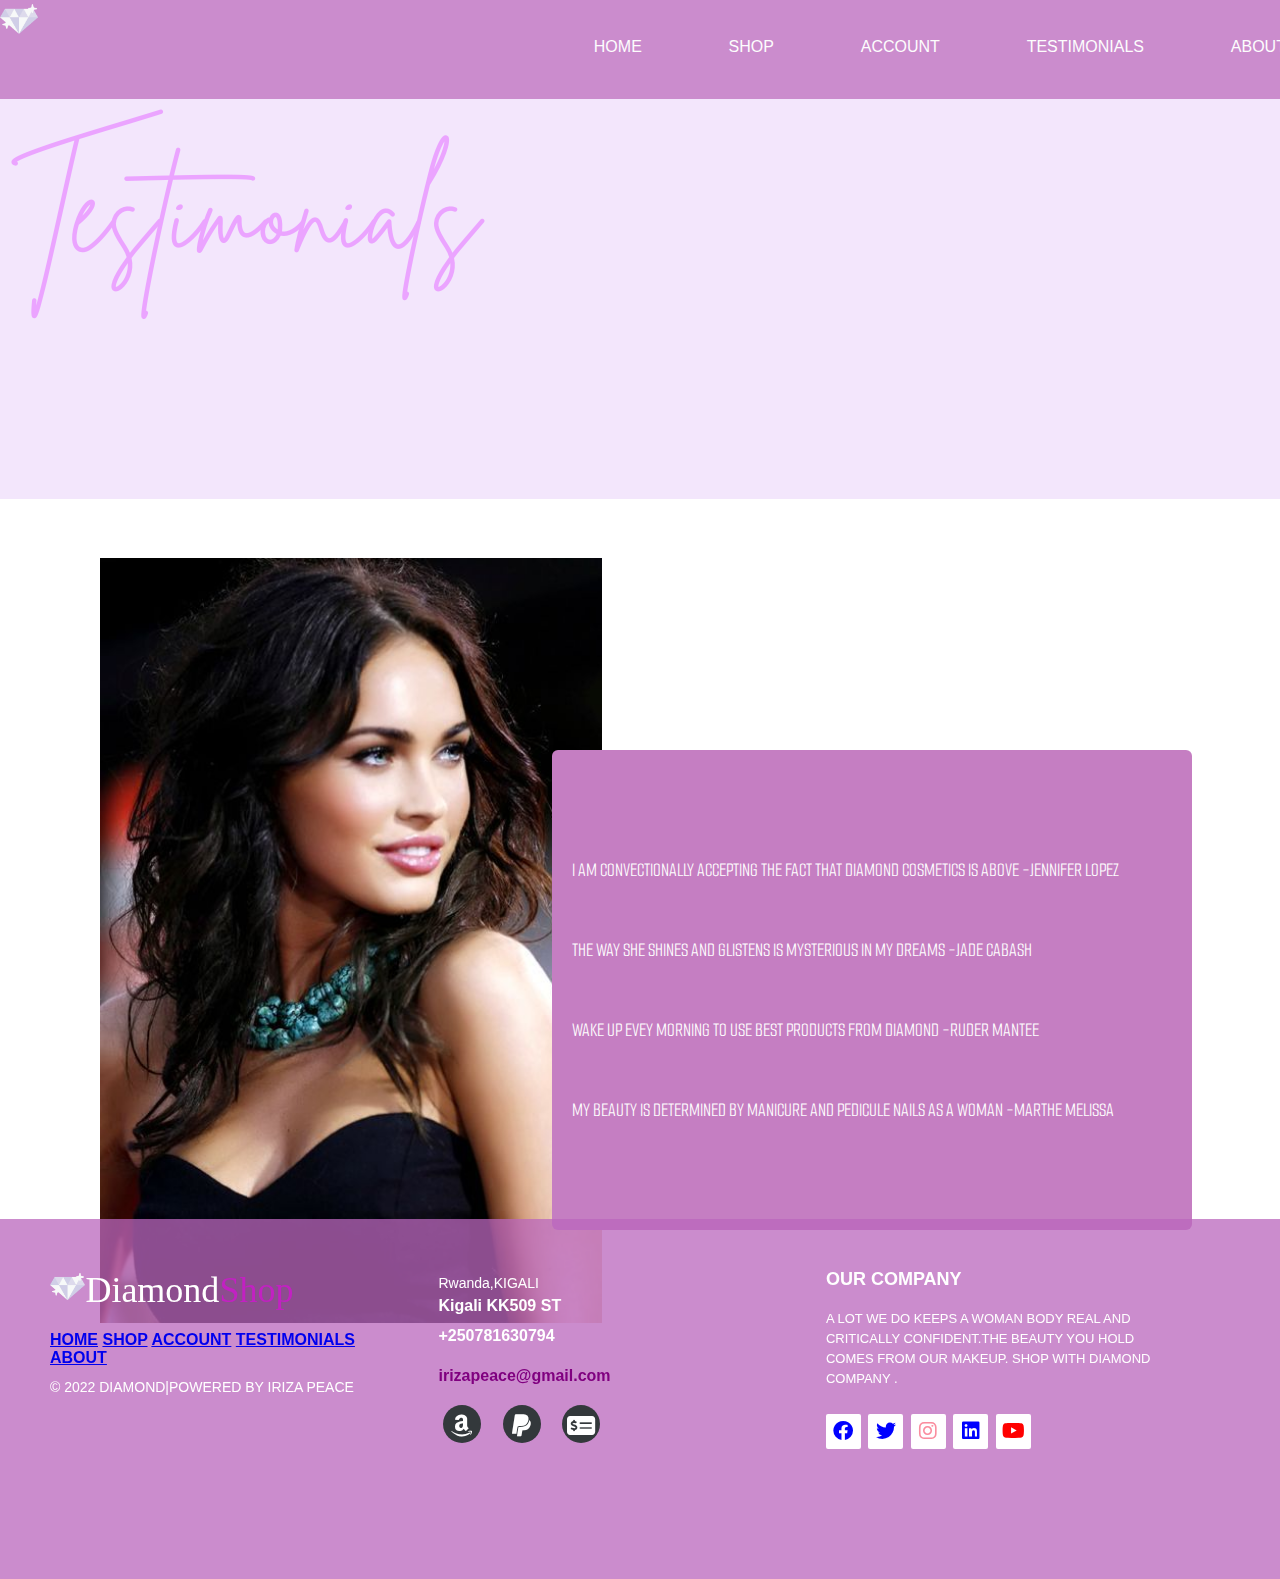
<file: testify.html>
<!DOCTYPE html>
<html lang="en">

<head>
    <meta charset="UTF-8">
    <meta http-equiv="X-UA-Compatible" content="IE=edge">
    <meta name="viewport" content="width=device-width, initial-scale=1.0">
    <link href="https://fonts.googleapis.com/css2?family=Dongle:wght@300&family=Lobster&family=Lobster+Two&family=Roboto:ital,wght@0,100;1,100&family=Smooch+Sans:wght@200&display=swap" rel="stylesheet">
    <link rel="stylesheet" href="https://cdnjs.cloudflare.com/ajax/libs/font-awesome/6.0.0/css/all.min.css">
    <title>TESTIMONIALS-Diamond Cosmetics</title>
    <link rel="stylesheet" href="home.css">
</head>

<body>
    <div class="container">
        <!-- <div class="backround-img"> -->
        <div class="background-color-two">
            <div class="logo">
                <img src="images/diamond.png" />
            </div>
            <div class="navbar">
                <ul>
                    <li><a href="Home.html">HOME</a></li>
                    <li><a href="shop.html">SHOP</a></li>
                    <li><a href="account.html">ACCOUNT</a></li>
                   <li> <a href="testify.html">TESTIMONIALS</a></li>
                    <li><a href="about.html">ABOUT</a></li>
    
                </ul>
            </div>
        </div>
        <div class="color-container">
            <img src="images/back-image.png">
        </div>
        <div class="white"></div>
        <div class="lorem-image">
            <div class="class-of-img">
                <img src="images/class-image.jpg">
            </div>
            <div class="lorem">
                <div class="lorem1">
                    <p>I am convectionally accepting the fact that DIAMOND COSMETICS is above    -Jennifer Lopez</p>
                </div>
                <div class="lorem2">
                    <p>The way she shines and glistens is mysterious in my dreams   -Jade Cabash</p>
                </div>
                <div class="lorem3">
                    <p>Wake up evey morning to use best products from Diamond    -Ruder Mantee</p>
                </div>
                <div class="lorem4">
                    <p>My beauty is determined by manicure and pedicule nails as a woman    -Marthe Melissa</p>
                </div>

            </div>
        </div>
        <footer class="myFooter">
            <div class="left">
                <img src="images/diamond.png">
                <h3>Diamond<span>Shop </span></h3>
                <p class="links">
                    <a href="home.html">HOME</a>
    
                    <a href="shop.html">SHOP</a>
    
                    <a href="account.html">ACCOUNT</a>
                    
                    <a href="testify.html">TESTIMONIALS</a>

                    <a href="about.html">ABOUT</a>
                </p>
    
                <p class="company">© 2022 DIAMOND|POWERED BY IRIZA PEACE</p>
            </div>
    
            <div class="center">
                <div>
                    <i class="adress"></i>
                    <p><span>
                            Rwanda,KIGALI</span>
                        Kigali KK509 ST</p>
                </div>
    
                <div>
                    <i class="phone"></i>
                    <p>+250781630794</p>
                </div>
                <div>
                    <i class="email"></i>
                    <p><a href="irizapeace@gmail.com">irizapeace@gmail.com</a>
                </div>
                <div class="patern">
                    <a href="#"><i class="fa-brands fa-amazon"></i></a>
                    <a href="#"><i class="fa-brands fa-paypal"></i></a>
                    <a href="#"><i class="fa-solid fa-money-check-dollar"></i></a>
                </div>
            </div>
            <div class="right">
                <p class="footer-company-about">
                    <span>OUR COMPANY</span>
                    A LOT WE DO KEEPS A WOMAN BODY REAL AND CRITICALLY CONFIDENT.THE BEAUTY YOU HOLD COMES FROM OUR MAKEUP.
    
                    SHOP WITH DIAMOND COMPANY .</p>
                <div class="footer-icons">
                    <a href="#"><i class="fa-brands fa-facebook"></i></a>
                    <a href="#"><i class="fa-brands fa-twitter"></i></a>
                    <a href="#"><i class="fa-brands fa-instagram"></i></a>
                    <a href="#"><i class="fa-brands fa-linkedin"></i></a>
                    <a href="#"><i class="fa-brands fa-youtube"></i></a>
                </div>
            </div>
        </footer>

</body>

</html>
</file>
<file: home.css>
@import url('https://fonts.googleapis.com/css2?family=Dongle:wght@300&family=Lobster&family=Lobster+Two&family=Roboto:ital,wght@0,100;1,100&display=swap');

*{
    padding:0;
    margin:0;
    box-sizing: border-box;
}
body {
	overflow-x: hidden;
}
.logo h1{
    font-family: 'Lobster', cursive;
}
.background-image{
    background: url(images/purple.jpeg);
    width: 100%;
    height:100%;
    background-attachment: fixed;
}
.background-color{
    width: 100%;
    height: 100vh;
     background-color: rgba(186, 102, 189, 0.753); 
}
.background-color-two{
    width: 100%;
    height: 11vh; 
     background-color: rgba(186, 102, 189, 0.753); 
	 background-size:100% 50%;
}

ul{ 
    display:flex;
    margin-left:40%;
}
li{
    margin-left:10%;
    margin-top:5%;
	z-index: 5;
    list-style:none;
}
 .navbar li a{
   text-decoration:none;
   color:rgb(253, 253, 253);
   font-family:'Lucida Sans', 'Lucida Sans Regular', 'Lucida Grande', 'Lucida Sans Unicode', Geneva, Verdana, sans-serif; 
   border-style:1px solid;
   border-radius: 5px;
   padding:5px 5px 5px 5px;
   
}

.navbar li a:hover{
    background:rgb(235, 170, 235);
}
.logo img { 
    width:3%;
    float:left;
    padding:0%;  
    position: fixed;
	
}
.moto-p{
    position:absolute;
    margin:15% 14%;
    text-align:center;   
}
.moto-p h1{
    width:30%;
    text-align:center;
    color:rgb(250, 250, 250);
    text-transform: uppercase;
    font-size:80px;

}
.moto-p p{
        color:rgb(250, 250, 250);
        margin-right:84%;
        width:100%;
        float:left;
        line-height: 260%; 
		font-style: italic; 
}
#main-paragraph{ 
    margin:0% 0% 0% 0%;
    background-color:rgb(243, 239, 243);
    line-height:260%;
    text-align:center;
}
#main-paragraph h2{ 
    color:rgb(255, 196, 255);

}
#main-paragraph h1{
    font-family: 'Lucida Sans', 'Lucida Sans Regular', 'Lucida Grande', 'Lucida Sans Unicode', Geneva, Verdana, sans-serif;

}
.carts{
    background-color: rgb(245, 237, 245);
    display:grid;
    grid-template-columns: repeat(3,1fr);
    grid-gap: 20px 30px;  
    box-shadow: 50% 50% 50% 50% rgb(34, 9, 9);
}
.my-carts{
	background-color: rgb(245, 237, 245);
    display:grid;
    grid-template-columns: repeat(3,1fr);
    grid-gap: 20px 30px;  
    box-shadow: 50% 50% 50% 50% rgb(34, 9, 9);
	transform: translateY(33%);
}
.trendy-carts img{ 
    margin: 0 auto;
    height:40vh;
    width:40vh;
    box-shadow: 0 25px 50px -12px rgba(247, 243, 243, 0.35);
    
}
.explore{
    font-size: 30px;
    text-align:center;
    font-family:lucida;
    border: 1px solid rgb(255, 255, 255);
}

#myEmail{
	padding: 15px 50px 15px 60px;
	
}

.container-two{
	display:flex;
	flex-direction: row;  
}
.testimonials{
	padding-top:20%;
	padding-right:20%;
	line-height:1.9;
}
.testimonials h2{ 
	font-size: 1.5em;
	color:purple;
	margin-bottom: 10px;
}
.testimonials input:nth-child(1){ 
	border-radius: 10px;
}
#myEmail:hover{
	background-color:rgba(186, 102, 189, 0.753);
	color:white; 
}
.trendy-carts{
    display:flex;
    flex-direction:column;
    text-align: center;
}
.tendy-carts p{
    text-transform: uppercase;
}
.money{
    font-size:200%;
    color:rgb(255,255,255);
}
.name{
    text-transform: uppercase; 
}
.account-body {
	overflow: hidden;
}

header{
	text-align: center;
	padding-top: 100px;
	margin-bottom:190px;
}
header h1{
	font: normal 32px 'Open Sans', sans-serif;
	color: #fdfdff;
	padding-bottom: 16px;
}
header h2{
	color: #eaeef7;
}
header span{
	color: #9800fd;
}

footer{
	position: relative;
	height: 40vh;
	bottom: 0;
}

@media (max-height:800px){
	footer { position: static; }
	header { padding-top:40px; }
}


.myFooter{
    background-color:rgba(186, 102, 189, 0.753); 
	box-sizing: border-box;
	width: 100%;
	text-align: left;
	font: bold 16px sans-serif;
	padding: 50px 50px 60px 50px;
	
}
.myFooter1{
	transform: translateY(795px);
    background-color:rgba(186, 102, 189, 0.753); 
	box-sizing: border-box;
	width: 100%;
	text-align: left;
	font: bold 16px sans-serif;
	padding: 50px 50px 60px 50px;
	
}
.myFooter .left,
.myFooter .center,
.myFooter .right{
	display: inline-block;
	vertical-align: top;
}

/* Footer left */
.myFooter .left{
	width: 30%;
}
.myFooter h3{
	color:  #ffffff;
	font: normal 36px 'Cookie', cursive;
	margin: 0;
}
.myFooter .left img{
	
	width:10%;
    float:left;
    padding:0%;  
}

.myFooter h3 span{
	color:  #c221c2;
}
.myFooter .links{
	color:  #ffffff;
	margin: 20px 0 12px;
}
.myfooter .links a{
	display:inline-block; 
	line-height: 1.8;
	text-decoration: none;
	color:  inherit;
}
.myFooter .company{
	color:  #ffffff;
	font-size: 14px;
	font-weight: normal;
	margin: 0;
}
.myFooter .center{
	width: 35%;
}
.myFooter .center i{
	background-color:  #33383b;
	color: #ffffff;
	font-size: 25px;
	width: 38px;
	height: 38px;
	border-radius: 50%;
	text-align: center;
	line-height: 42px;
	margin: 10px 15px;
	vertical-align: middle;
}
.myFooter .center i.email{
	font-size: 17px;
	line-height: 38px;
}
.myFooter .center p{
	display: inline-block;
	color: #ffffff;
	vertical-align: middle;
	margin:0;
}
.myFooter .center p span{
	display:block;
	font-weight: normal;
	font-size:14px;
	line-height:2;
}
.myFooter .center p a{
	color: purple;
	text-decoration: none;;
}
.myFooter .right{
	width: 30%;
}

.myFooter .footer-company-about{
	line-height: 20px;
	color:  #ffffff;
	font-size: 13px;
	font-weight: normal;
	margin: 0;
}

.myFooter .footer-company-about span{
	display: block;
	color:  #ffffff;
	font-size: 18px;
	font-weight: bold;
	margin-bottom: 20px;
}

.myFooter .footer-icons{
	margin-top: 25px;
}

.myFooter .footer-icons a{
	display: inline-block;
	width: 35px;
	height: 35px;
	cursor: pointer;
	background-color:  #fffeff;
	border-radius: 2px;

	font-size: 20px;
	color: #ffffff;
	text-align: center;
	line-height: 35px;

	margin-right: 3px;
	margin-bottom: 5px;
}
@media (max-width: 880px) {
	.myFooter .left,
	.myFooter .center,
	.myFooter .right{
		display: block;
		width: 100%;
		margin-bottom: 40px;
		text-align: center;
	}

	.myFooter .center i{
		margin-left: 0;
	}
}
.trendy-carts p:nth-child(4){
	color:black;
}
.trendy-carts p:nth-child(3){
	text-decoration:line-through 1px #000;	
}
.trendy-carts p:nth-child(2){ 
	color:rgba(246, 170, 248, 0.753);
}
.fa-instagram{
	color:  rgb(250, 140, 158);
}
.fa-twitter{
	color:blue;
}
.fa-youtube{
	color:red;
}
.fa-linkedin{
	color:blue;
}
.fa-facebook{
	color:blue;
}
.patern a{ 
	display: inline-block;
	width: 35px;
	height: 35px;
	cursor: pointer;
	
	
	font-size: 20px;
	color: #ffffff;
	text-align: center;
	line-height: 35px;
	margin-left:20px;
	margin-bottom: 5px;

}
.fa-money-check-dollar{
	color:rgb(71, 181, 218);
}
/*SHOP DOT HTML */
video{
	width:100%;
	position:absolute;
}
.myBackground-color{
	background-color:rgba(220, 184, 220, 0.762);
}
.moto-p h4{ 
	width:40%;
	color:rgb(238, 197, 253);
	text-shadow: 50%;
}
#subscribe{
	margin-top:10%;
	margin-left:20%;
	padding:10px 40px 10px 40px;
	border:1px solid black;
	border-radius:2%;
	background-color:#ceaace;
}
/* FOR THE ACCOUNT SESSION */

.form-container{
   display: flex;
   flex-direction:column;
	align-items: center;
	border: 6px solid rgb(235, 218, 235);
	margin:  1em auto 0 auto;
	width:35%;
	height: 60vh;
	justify-content: space-between;

}
.all-form {
	margin-top:10%;
	width: 100%;
	height: 83vh;
}
.forg-pass {
    font-size: 18px;
	
}
.forg-pass a{ 
	color:rgb(216, 154, 216);
}

.form-container input[type="email"],input[type="password"] { 
	width: 25em;
	height: 2.5em;
	outline: none;
}


label{
	font-weight: 300;
	font-family: 'Dongle';
	font-size: 32px;	
}
.register {
	margin-bottom: 5px;
}

.register:hover {
	background: rgb(248, 192, 248);
	cursor: pointer;
	color: #fff;
}

.login-text { 
	font-family: 'Dongle';	
	font-size: 3em;
}
.login:hover {
	background:rgb(248, 192, 248);
	cursor: pointer;
	color: #fff;
}

.backround-img { 
	
	background-image: url("images/gradients.jpg");
	background-repeat: no-repeat;
	background-size: 100% 70%;
	
}


.about{ 
	display:flex;
}
.about-p h1{ 
	color:#c221c2;
	margin-bottom: 10%;
	text-align: center;
	text-transform:uppercase;
}
.about-p{
	width:30%;
	color:gray;
	line-height:1.5em;
	margin-left:60px;
	margin-top:40px;
	font-family:'Lucida Sans', 'Lucida Sans Regular', 'Lucida Grande', 'Lucida Sans Unicode', Geneva, Verdana, sans-serif;
}
.about img{ 
	margin-top:30%;
	margin-left:70%;
}
.login { 
width: 10em;
height: 3em;
}

.register {
	width: 10em;
	height: 3em;
}
.another-class{
	display: flex;
}
.history-class-btn{ 
	text-align: center;
}
.history-class-btn i{ 
	color:white;
	border: 2px solid blue;
	background-color:blue;
}
.history-class-btn p{
  width:30%;
  line-height: 1.6em;
  color:#ceaace;
  margin:0 auto;
}
.classy-paternership h1{
 font-style: italic;
 text-align: center;
 font-weight: light;
 text-shadow: 2px  #33383b;
 color:#ffffff
}
.classy-paternership i{ 
 width:0%;
 margin-left:40%;
 height: 1.6em;
 font-size:100px;
 color:rgb(32, 30, 30);
}
.classy-paternership{
	background-color: #f7e4f7;
}
.color-container{ 
	background-color:#f3e6fc;
	height:25em;
	/* position:absolute; */
}
.white{
	height: 80vh;
	background-color: #ffffff;
}
.class-of-img{
	height: 100%;
}
.class-of-img img{ 
	background-color:white;
    color:black;
	height: 100%;
    margin-left:100px;
    margin-top:-50px;
    border-radius: 0px;
}
.lorem-image{
    position:absolute;
	display: flex;
	width: 100%;
	align-items: center;
	height: 85vh;
	bottom: -52.5%;
}
.lorem{
	font-size:20px;
	text-transform: uppercase;
	font-family:'Smooch Sans', sans-serif;;
	border-radius: 6px;
	border:white;
	color:white;
	line-height: 80px;
	padding: 80px 20px;
	background-color: rgb(197, 126, 194);width: 50%;
	transform: translateX(-50px);
	/* position: absolute; */
}
</file>
